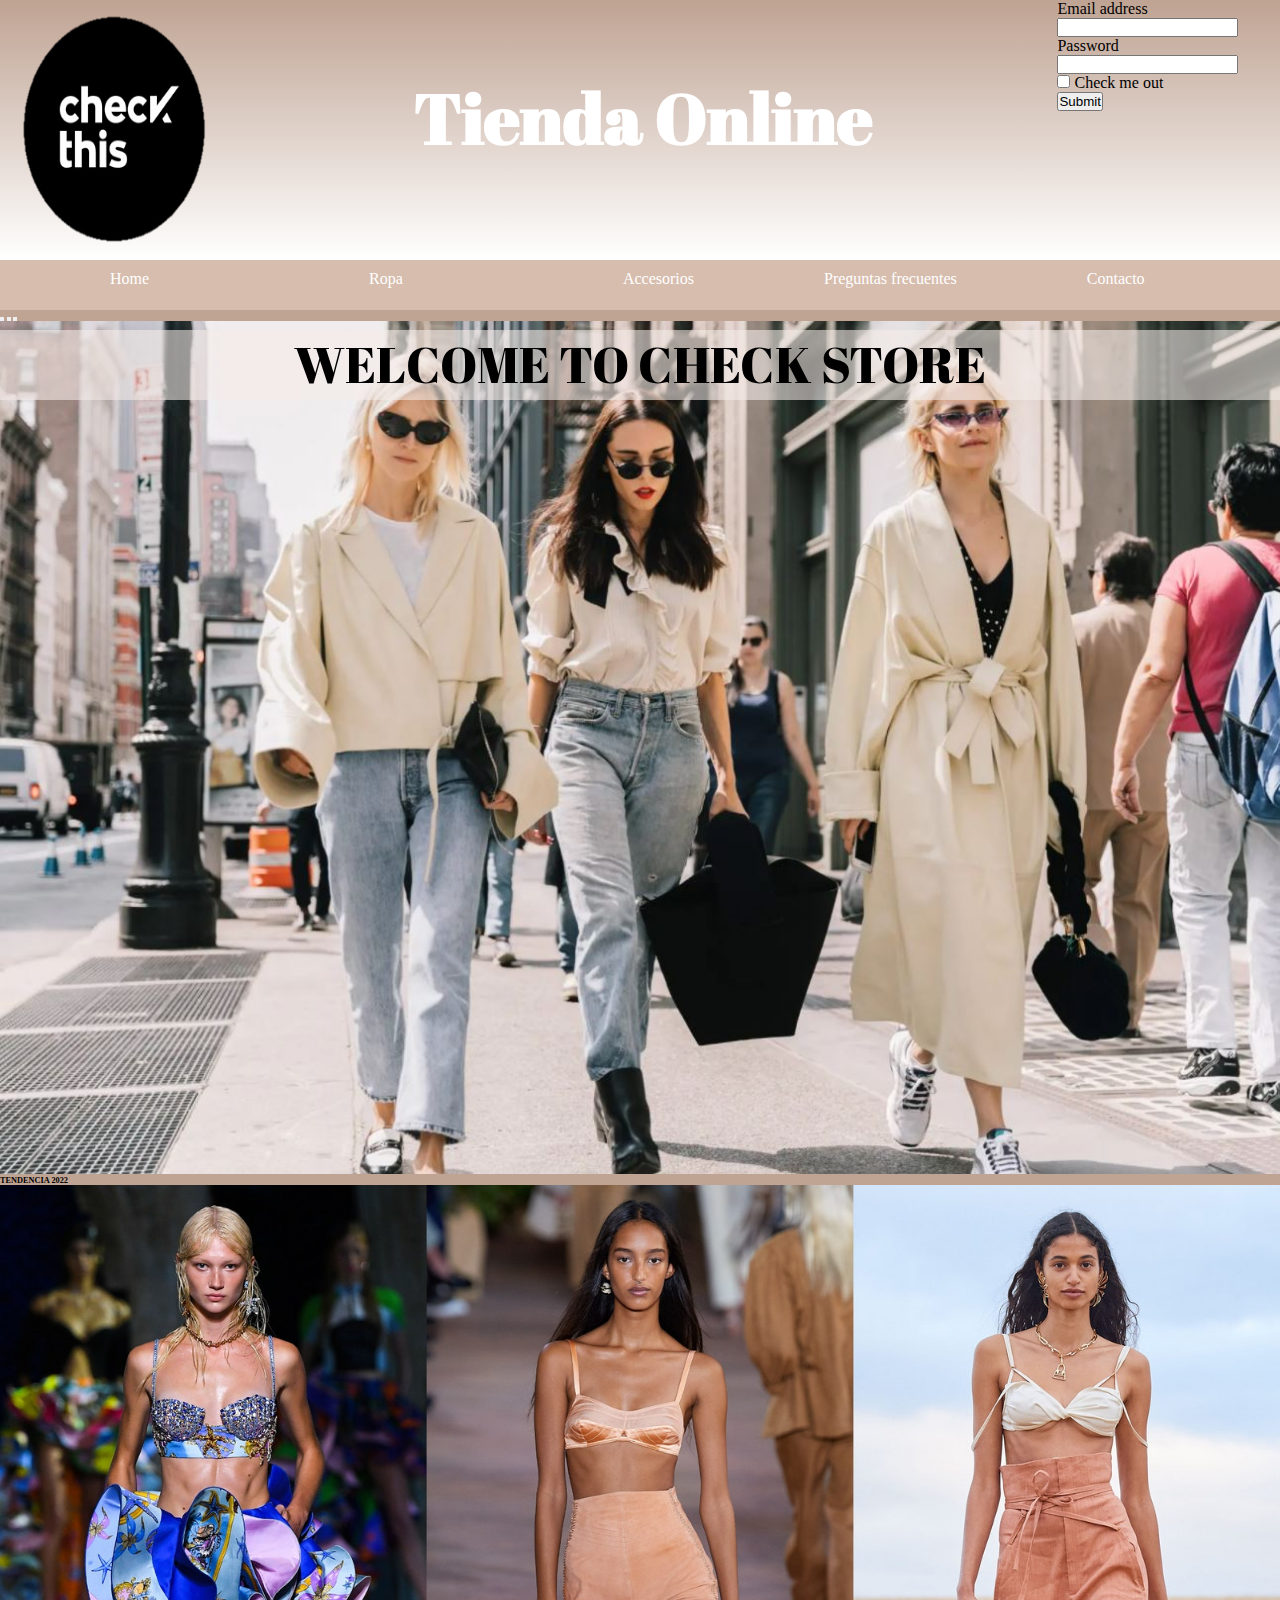
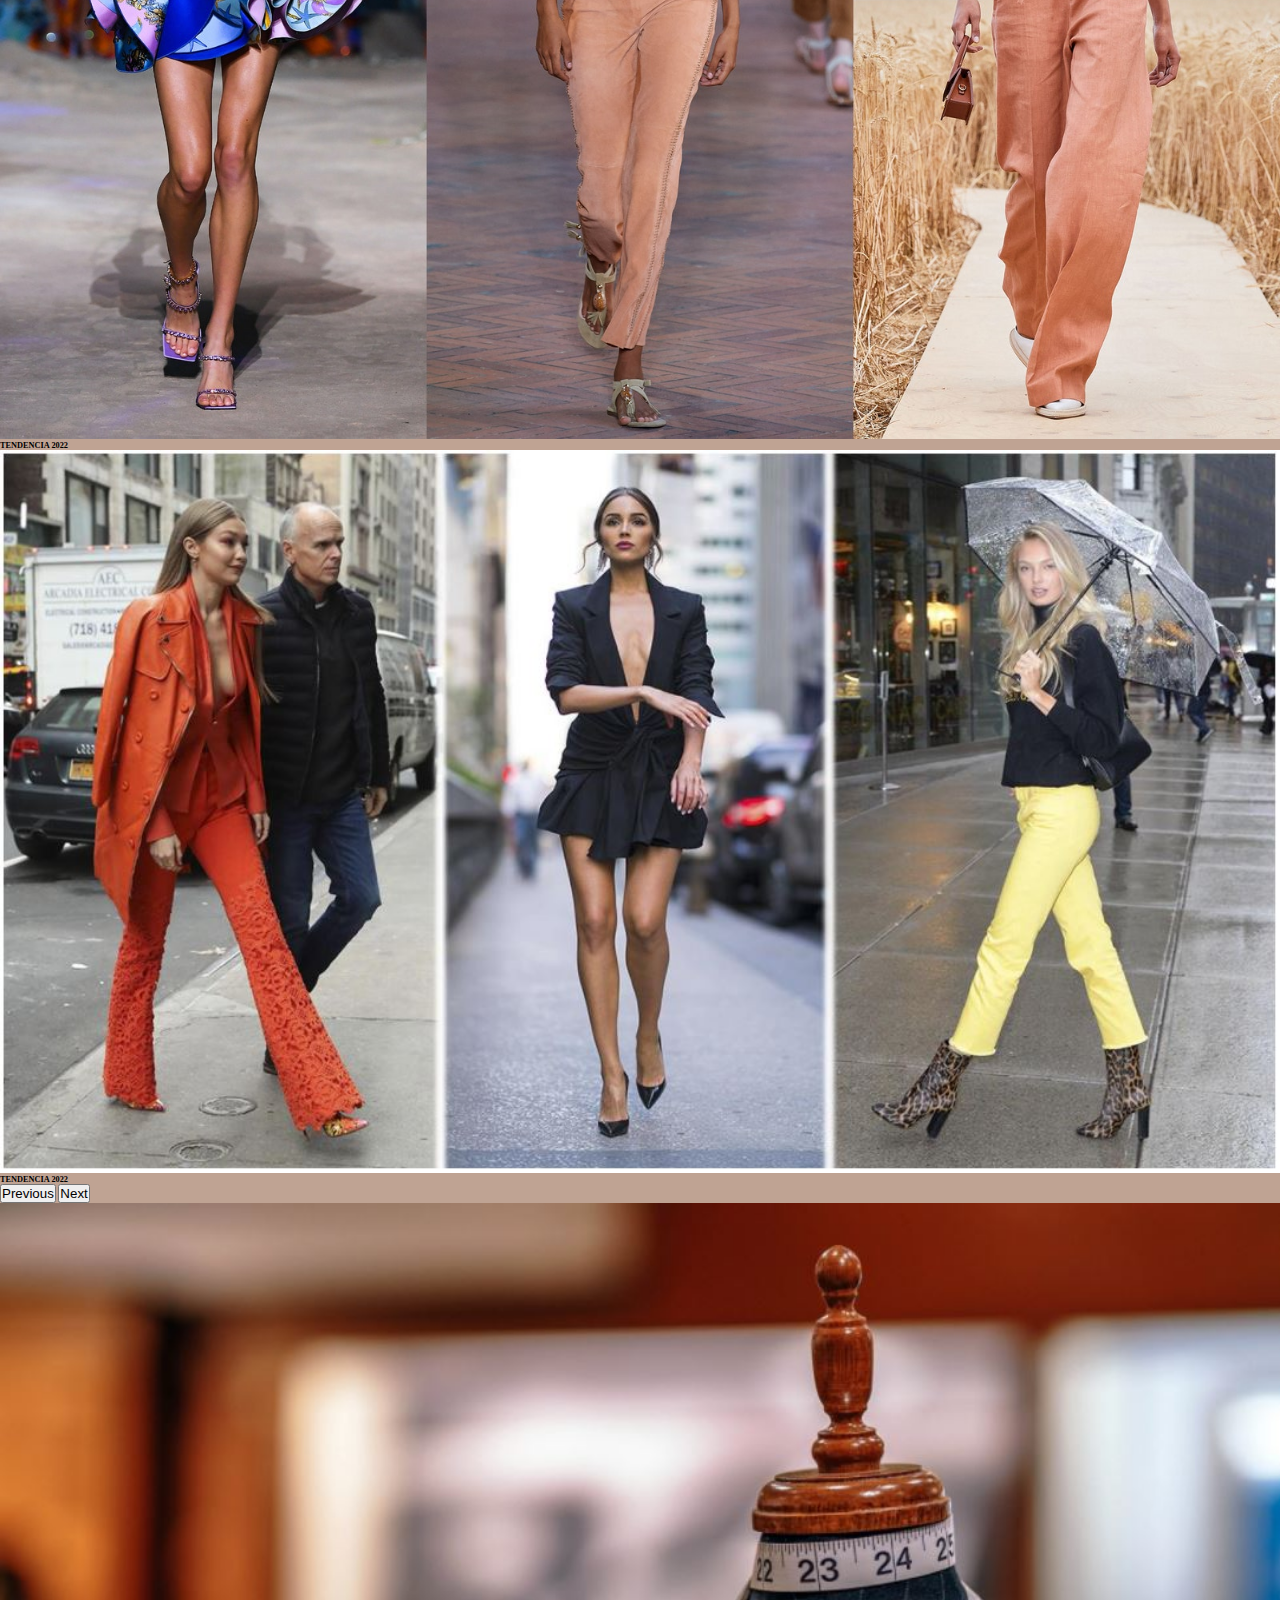
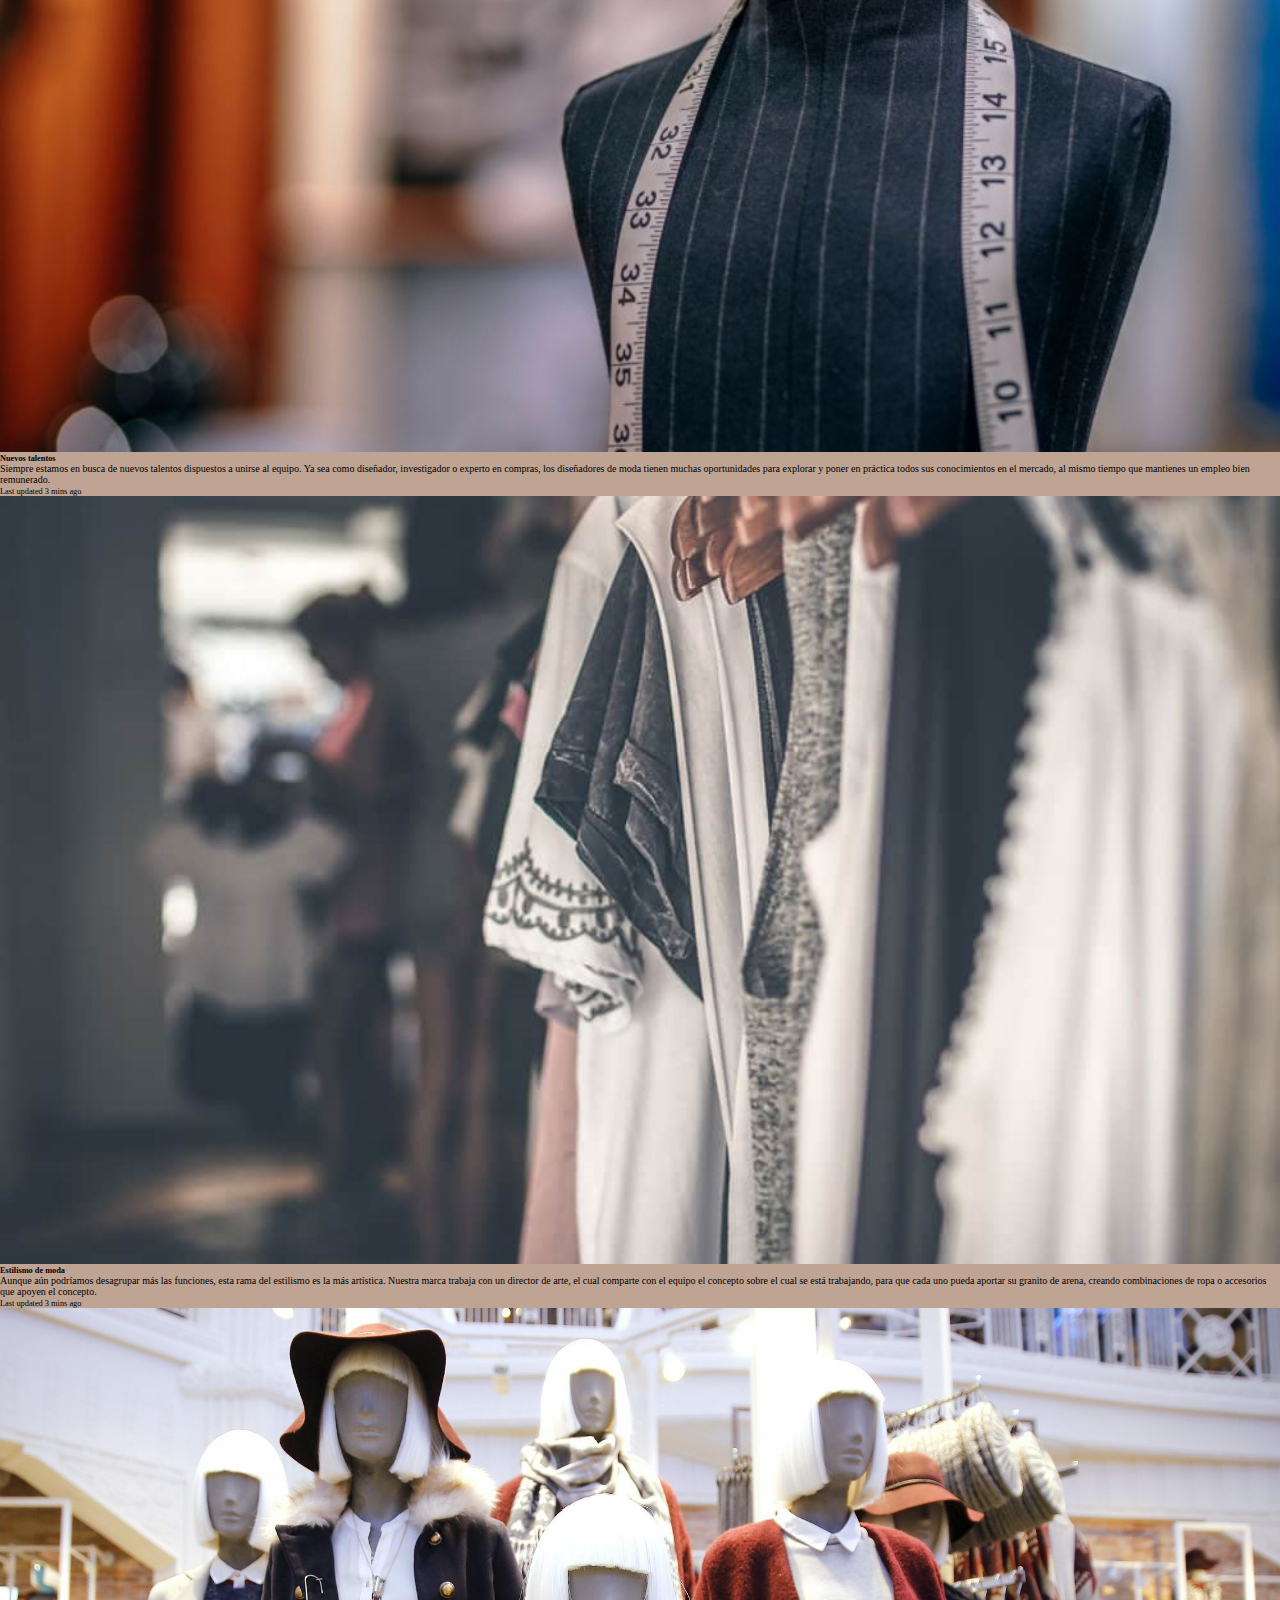
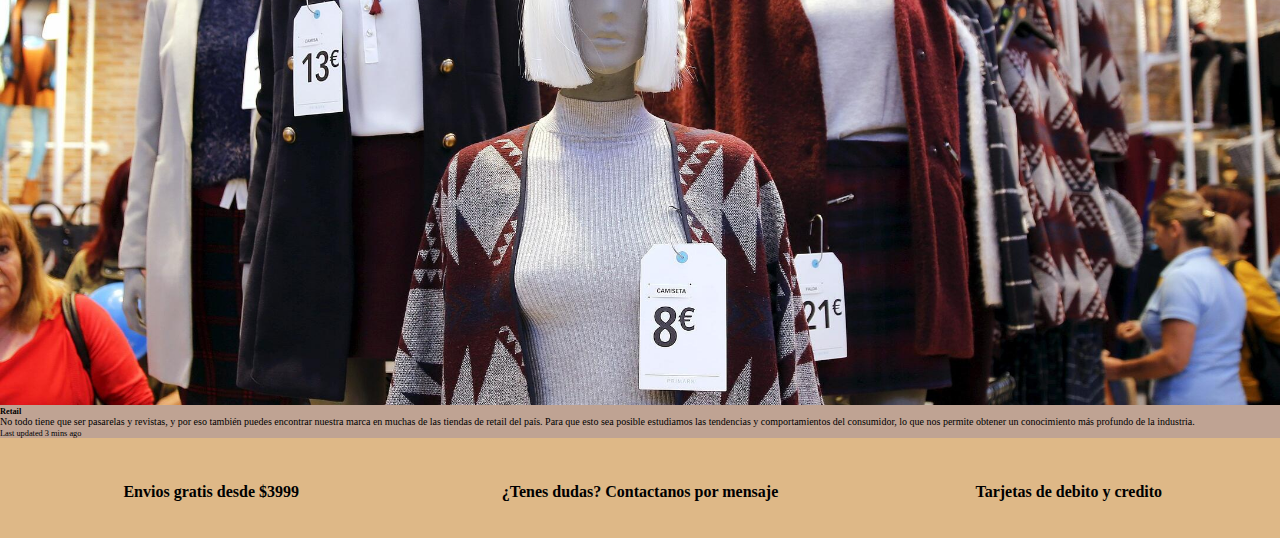
<file: index.html>
<!doctype html>
<body>
    <head>
        <meta name="viewport" content="width=device-width, inictial-scale=1.0">
        <link href="https://cdn.jsdelivr.net/npm/bootstrap@5.1.3/dist/css/bootstrap.min.css" rel="stylesheet" integrity="sha384-1BmE4kWBq78iYhFldvKuhfTAU6auU8tT94WrHftjDbrCEXSU1oBoqyl2QvZ6jIW3" crossorigin="anonymous">
        <script src="https://cdn.jsdelivr.net/npm/bootstrap@5.1.3/dist/js/bootstrap.bundle.min.js" integrity="sha384-ka7Sk0Gln4gmtz2MlQnikT1wXgYsOg+OMhuP+IlRH9sENBO0LRn5q+8nbTov4+1p" crossorigin="anonymous"></script>
        <link rel="stylesheet" href="ccs/estilo.css" />  <!-- link a css -->
        <link rel="preconnect" href="https://fonts.googleapis.com">
        <link rel="preconnect" href="https://fonts.gstatic.com" crossorigin>
        <link href="https://fonts.googleapis.com/css2?family=Abril+Fatface&display=swap" rel="stylesheet">
        <link rel="icon" type="image/png" href="img/favicom.png">
    </head> 

    <header>
        <div id="padre"><title>CHECK Tienda online de moda</title>
            <a href="index.html"><img src="img/IMAGEN TIENDACHECK.png"></a>  <!-- Logo -->
            <h1 class="centrar"> Tienda Online</h1>
        
            <!-- Formulario de ingreso -->
                <form>
                    <div class=" user mb-1">
                      <label for="exampleInputEmail1" class="form-label">Email address</label>
                      <input type="email" class="form-control" id="exampleInputEmail1" aria-describedby="emailHelp">
                    </div>
                    <div class="mb-1">
                      <label for="exampleInputPassword1" class="form-label">Password</label>
                      <input type="password" class="form-control" id="exampleInputPassword1">
                    </div>
                    <div class="mb-1 form-check">
                      <input type="checkbox" class="form-check-input" id="exampleCheck1">
                      <label class="form-check-label" for="exampleCheck1">Check me out</label>
                    </div>
                    <button type="submit" class="btn btn-primary">Submit</button>
                </form>
        </div>


            <!-- fila de nav -->       
        <div class="nav">
            <nav>
                <ul>
                    <li><a href="index.html"> Home </a></li>
                    <li><a href="html/Ropa.html">Ropa </a> </li>
                    <li><a href="html/Accesorios.html" >Accesorios </a> </li>
                    <li><a href="html/preguntas.html" id="preg"> Preguntas frecuentes </a> </li>                        
                    <li><a href="html/Contacto.html"> Contacto </a> </li>
                </ul>
            </nav>
        </div>
    </header>


    <!-- inicio de main --> 
    <main>
        <div id="main">
            <div class="fotos"> 
                <div id="carouselExampleDark" class="carousel carousel-dark slide" data-bs-ride="carousel">
                    <div class="carousel-indicators">
                    <button type="button" data-bs-target="#carouselExampleDark" data-bs-slide-to="0" class="active" aria-current="true" aria-label="Slide 1"></button>
                    <button type="button" data-bs-target="#carouselExampleDark" data-bs-slide-to="1" aria-label="Slide 2"></button>
                    <button type="button" data-bs-target="#carouselExampleDark" data-bs-slide-to="2" aria-label="Slide 3"></button>
                </div>
                <div class="carousel-inner">
                    <div class="carousel-item active" data-bs-interval="10000">
                        <img src="img/imagenPRIMAVERA.jpg" class="d-block w-100" alt="...">
                        <div class="carousel-caption d-none d-md-block">
                        <h5>TENDENCIA 2022</h5>
                        </div>
                    </div>
                    <div class="carousel-item" data-bs-interval="2000">
                        <img src="img/imagenPRIMAVERAtres.jpg" class="d-block w-100" alt="...">
                        <div class="carousel-caption d-none d-md-block">
                        <h5>TENDENCIA 2022</h5>
                        </div>
                    </div>
                    <div class="carousel-item">
                        <img src="img/imagenPRIVAMERADOS.jpg" class="d-block w-100" alt="...">
                        <div class="carousel-caption d-none d-md-block">
                        <h5>TENDENCIA 2022</h5>
                        </div>
                    </div>
                </div>
                    <button class="carousel-control-prev" type="button" data-bs-target="#carouselExampleDark" data-bs-slide="prev">
                        <span class="carousel-control-prev-icon" aria-hidden="true"></span>
                        <span class="visually-hidden">Previous</span>
                    </button>
                    <button class="carousel-control-next" type="button" data-bs-target="#carouselExampleDark" data-bs-slide="next">
                        <span class="carousel-control-next-icon" aria-hidden="true"></span>
                        <span class="visually-hidden">Next</span>
                    </button>
            </div>
        </div>
        <div class="tituloPreguntas">WELCOME TO CHECK STORE</div>

            <div class="card-group">
                <div class="card">
                  <img src="img/card2.JPG" class="card-img-top" alt="...">
                  <div class="card-body">
                    <h5 class="card-title">Nuevos talentos</h5>
                    <p class="card-text">Siempre estamos en busca de nuevos talentos dispuestos a unirse al equipo. Ya sea como diseñador, investigador o experto en compras, los diseñadores de moda tienen muchas oportunidades para explorar y poner en práctica todos sus conocimientos en el mercado, al mismo tiempo que mantienes un empleo bien remunerado.</p>
                    <p class="card-text"><small class="text-muted">Last updated 3 mins ago</small></p>
                  </div>
                </div>
                <div class="card">
                  <img src="img/card3.jpg" class="card-img-top" alt="...">
                  <div class="card-body">
                    <h5 class="card-title">Estilismo de moda</h5>
                    <p class="card-text"> Aunque aún podríamos desagrupar más las funciones, esta rama del estilismo es la más artística. Nuestra marca trabaja con un director de arte, el cual comparte con el equipo el concepto sobre el cual se está trabajando, para que cada uno pueda aportar su granito de arena, creando combinaciones de ropa o accesorios que apoyen el concepto.</p>
                    <p class="card-text"><small class="text-muted">Last updated 3 mins ago</small></p>
                  </div>
                </div>
                <div class="card">
                  <img src="img/card1.jpg" class="card-img-top" alt="...">
                  <div class="card-body">
                    <h5 class="card-title">Retail</h5>
                    <p class="card-text">No todo tiene que ser pasarelas y revistas, y por eso también puedes encontrar nuestra marca en muchas de las tiendas de retail del país. Para que esto sea posible estudiamos las tendencias y comportamientos del consumidor, lo que nos permite obtener un conocimiento más profundo de la industria.</p>
                    <p class="card-text"><small class="text-muted">Last updated 3 mins ago</small></p>
                  </div>
                </div>
              </div>


            
        </div>
    </main>

    <!-- inicio de footer -->
    <footer>
        <div id=footer>
            <div class="hijofooter"><strong> Envios gratis desde $3999 </strong></div>
            <div class="hijofooter"><strong> ¿Tenes dudas? Contactanos por mensaje </strong></div>
            <div class="hijofooter"><strong> Tarjetas de debito y credito </strong></div>
        </div>
    </footer>


</body>
</file>
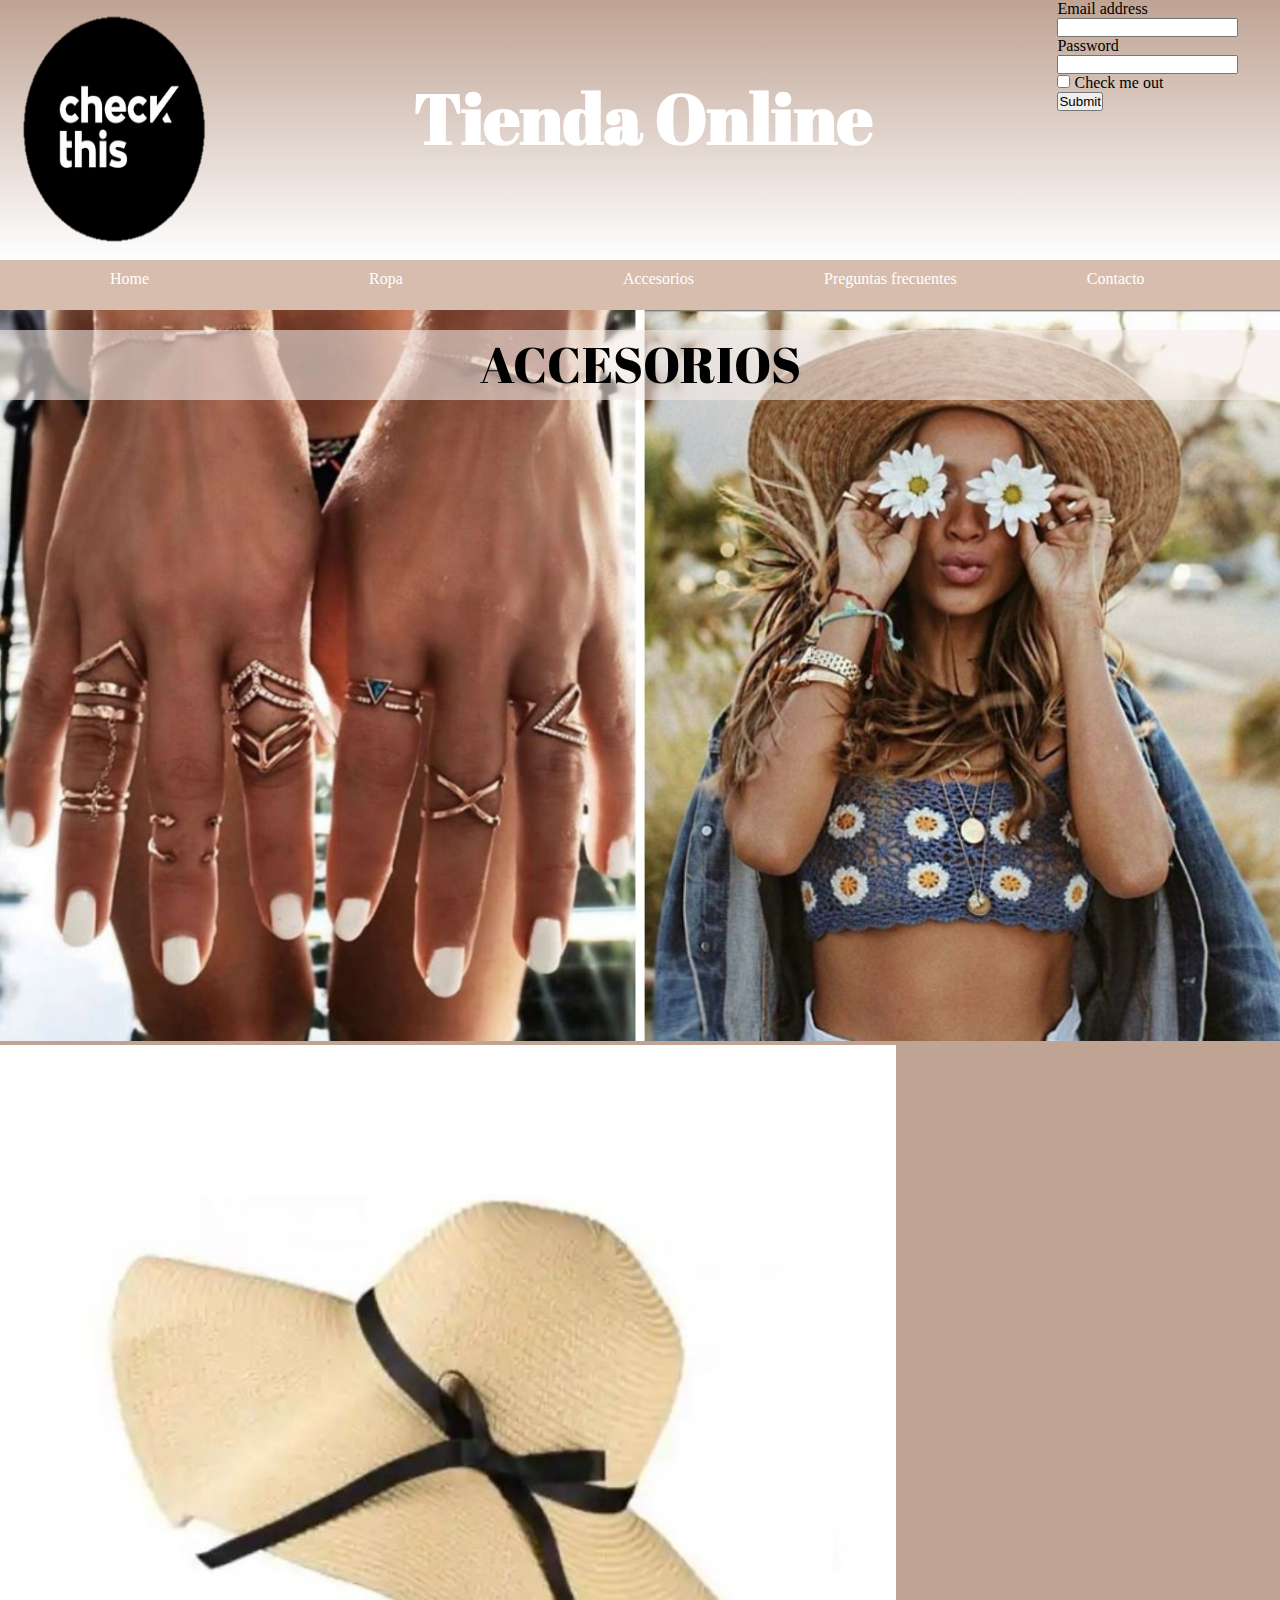
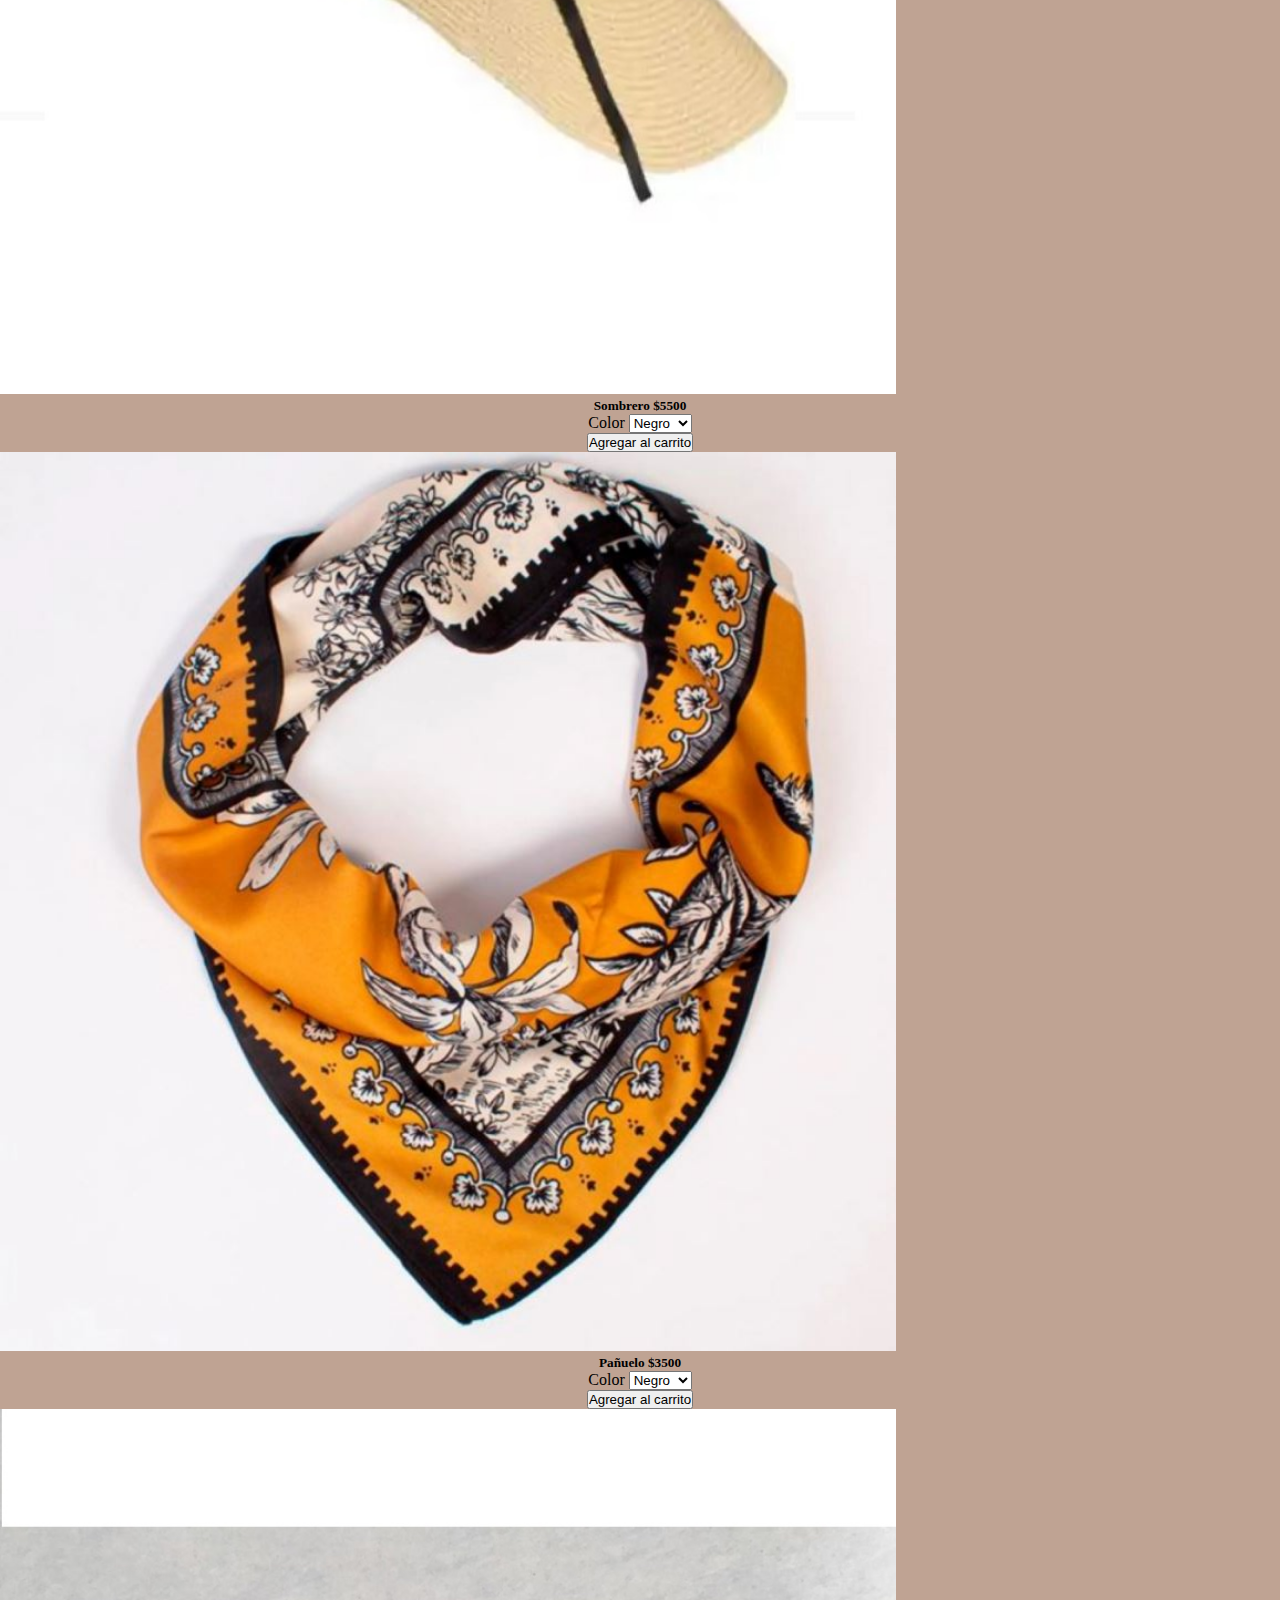
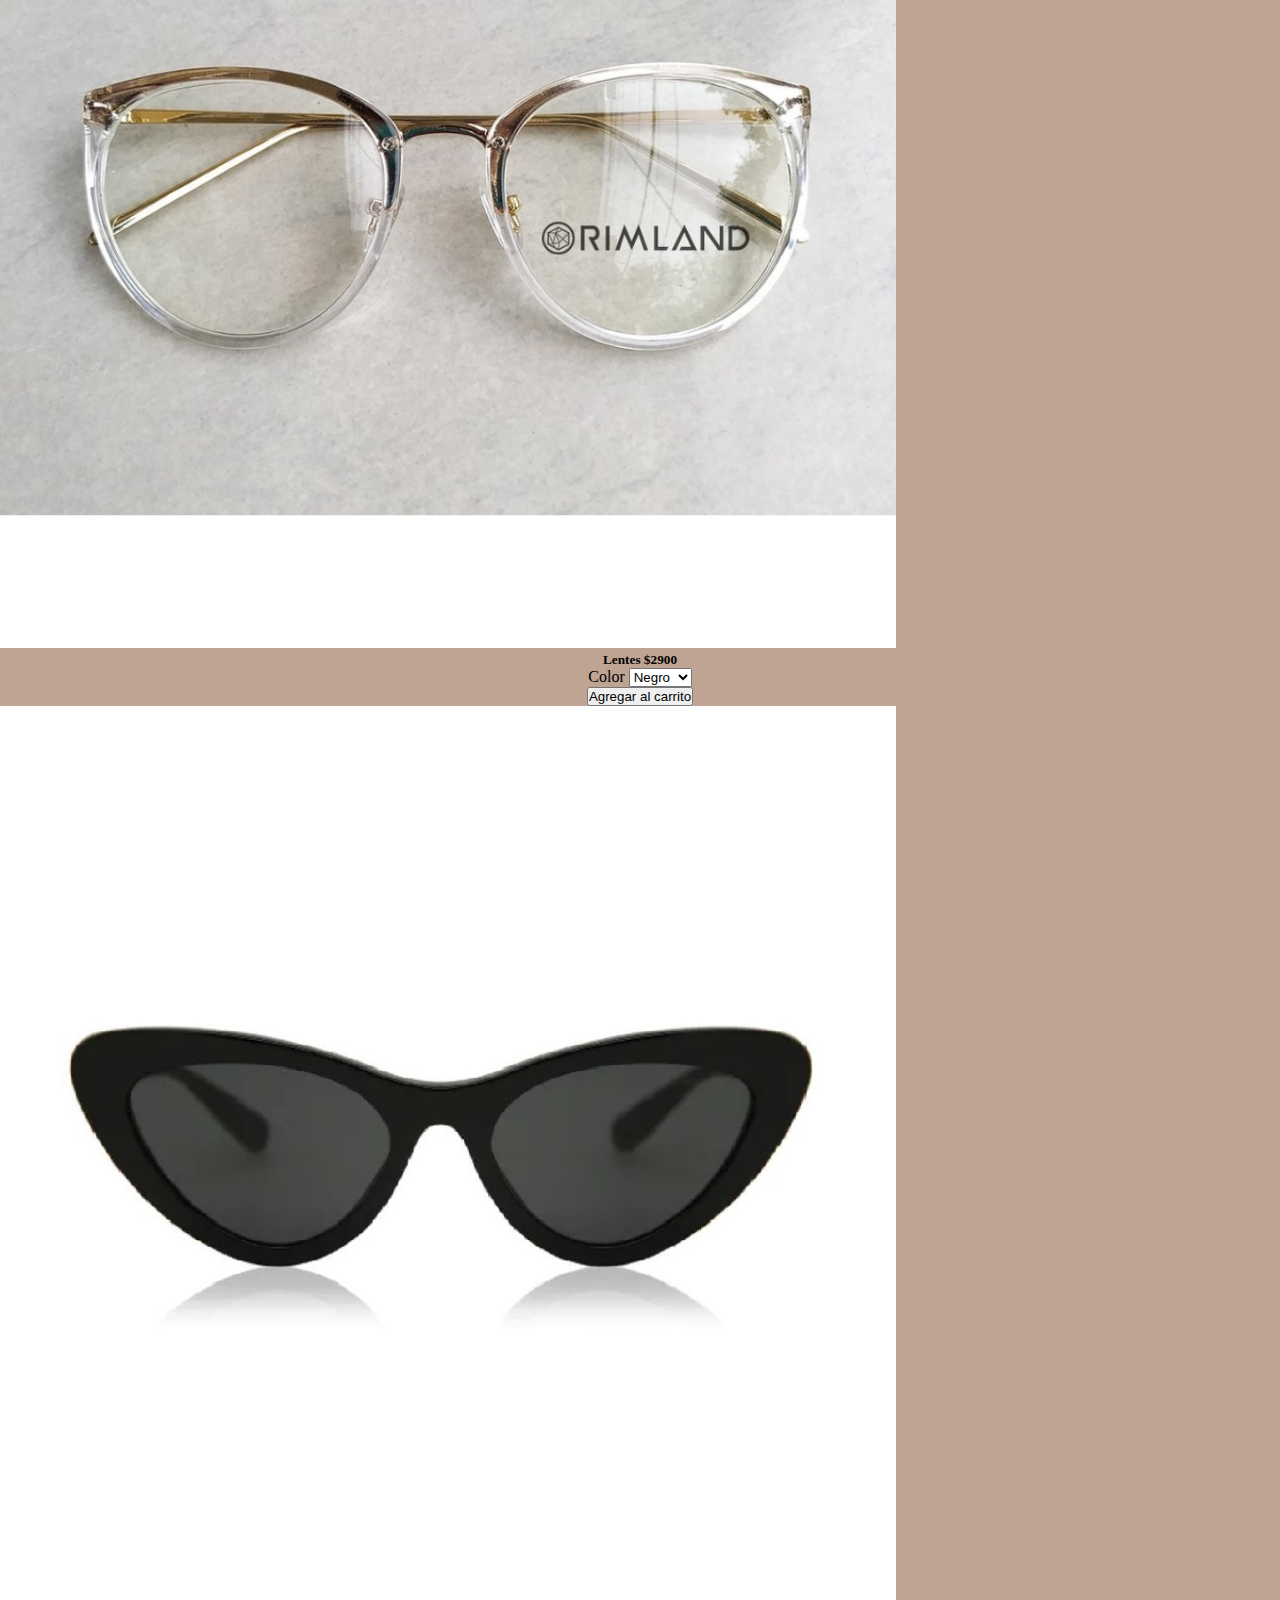
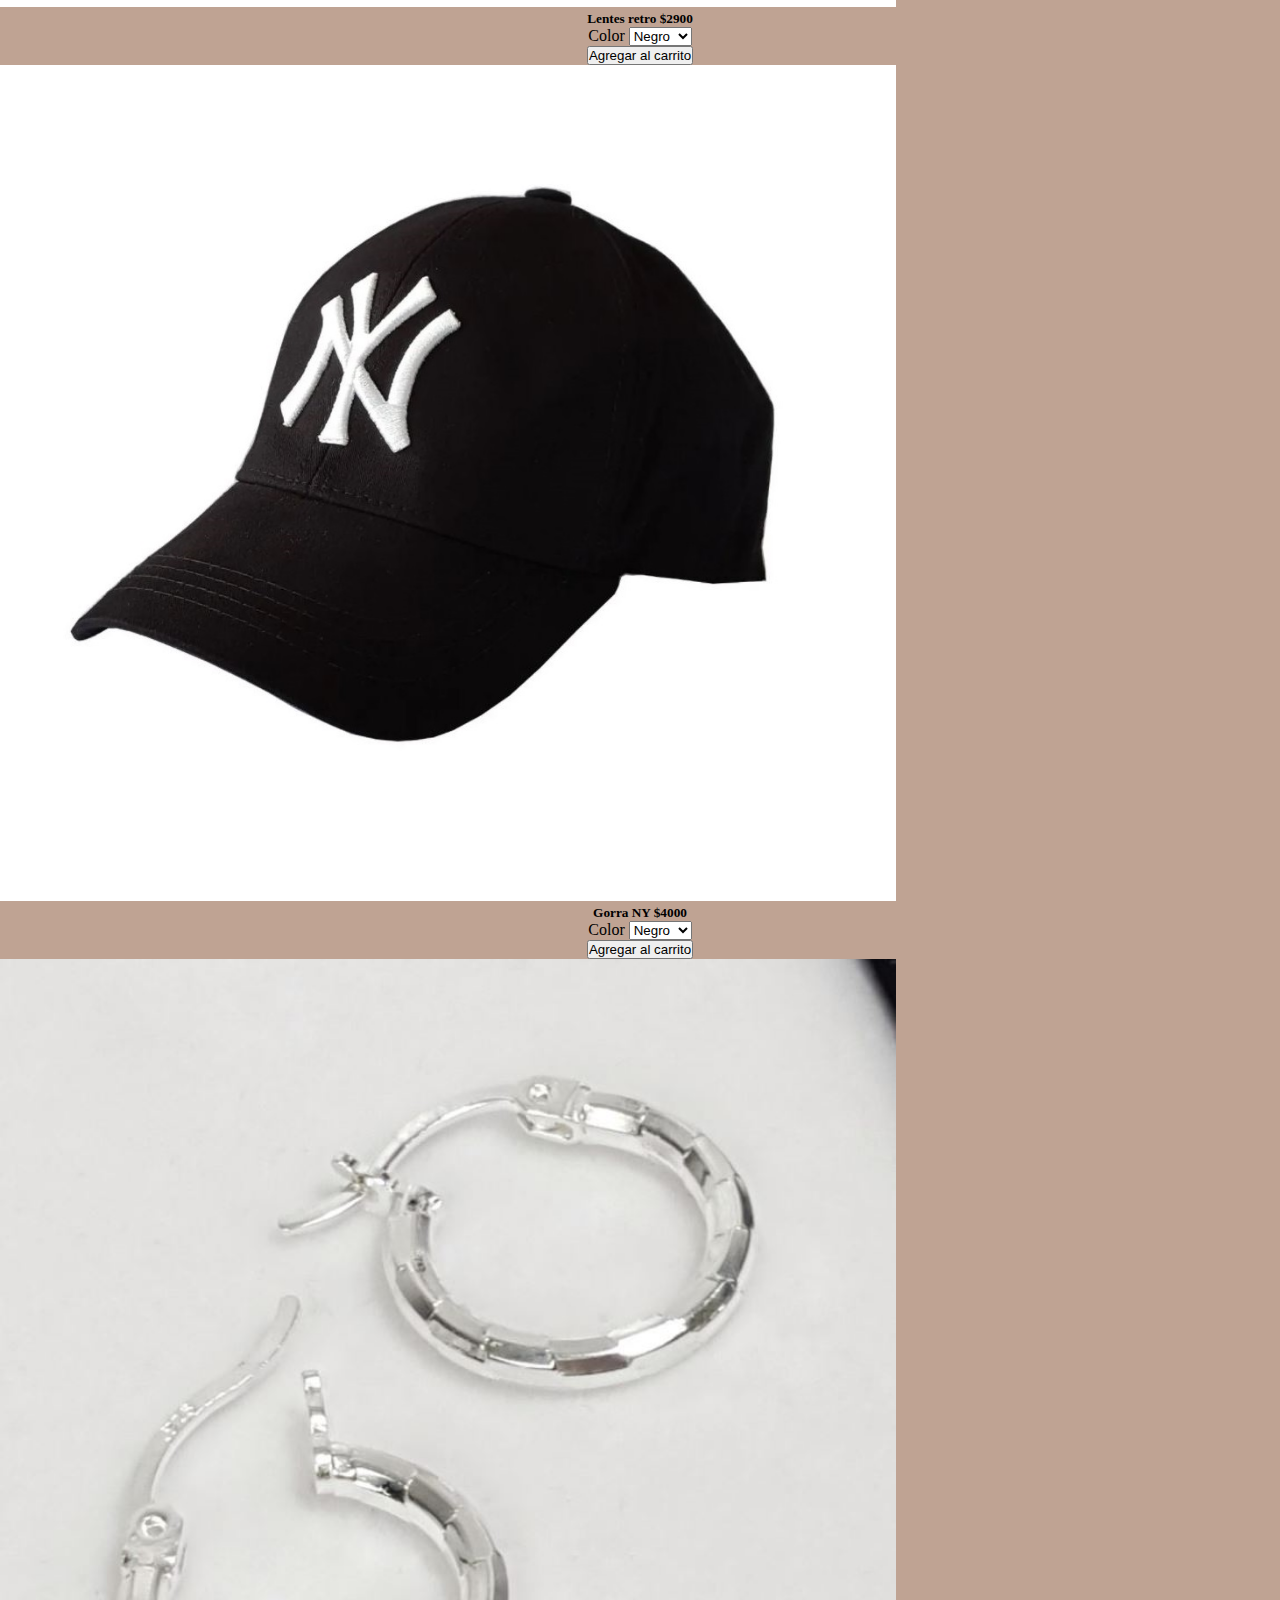
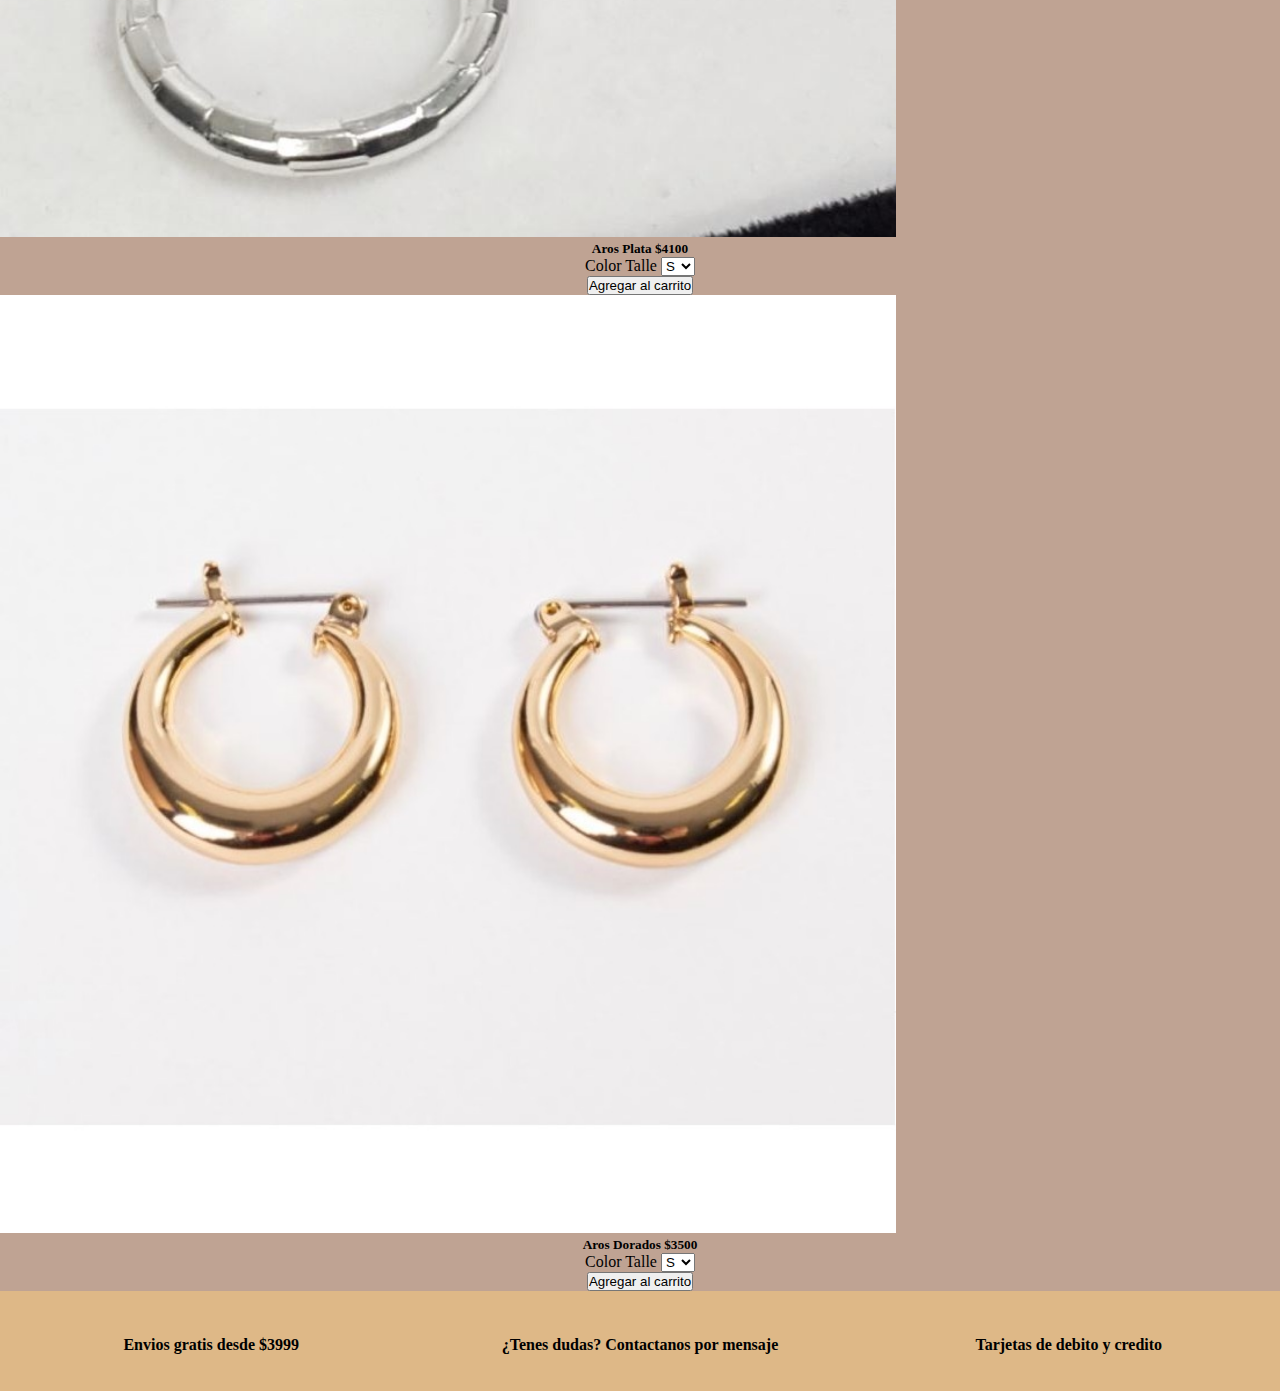
<file: html/Accesorios.html>
<!doctype html>
<body>

    <head>
        <meta name="viewport" content="width=device-width, inictial-scale=1.0">
        <link href="https://cdn.jsdelivr.net/npm/bootstrap@5.1.3/dist/css/bootstrap.min.css" rel="stylesheet" integrity="sha384-1BmE4kWBq78iYhFldvKuhfTAU6auU8tT94WrHftjDbrCEXSU1oBoqyl2QvZ6jIW3" crossorigin="anonymous">
        <script src="https://cdn.jsdelivr.net/npm/bootstrap@5.1.3/dist/js/bootstrap.bundle.min.js" integrity="sha384-ka7Sk0Gln4gmtz2MlQnikT1wXgYsOg+OMhuP+IlRH9sENBO0LRn5q+8nbTov4+1p" crossorigin="anonymous"></script>
        <link rel="stylesheet" href="../ccs/estilo.css" />  <!-- link a css -->
        <link rel="preconnect" href="https://fonts.googleapis.com">
        <link rel="preconnect" href="https://fonts.gstatic.com" crossorigin>
        <link href="https://fonts.googleapis.com/css2?family=Abril+Fatface&display=swap" rel="stylesheet">
        <link rel="icon" type="image/png" href="img/favicom.png">
    </head> 


    <header>
        <div id="padre"><title>CHECK Tienda online de moda</title>
            <a href="../index.html"><img src="../img/IMAGEN TIENDACHECK.png"></a>  <!-- Logo -->
            <h1 class="centrar"> Tienda Online</h1>
        

            <!-- Formulario de ingreso -->
            <form>
                <div class=" user mb-1">
                  <label for="exampleInputEmail1" class="form-label">Email address</label>
                  <input type="email" class="form-control" id="exampleInputEmail1" aria-describedby="emailHelp">
                </div>
                <div class="mb-1">
                  <label for="exampleInputPassword1" class="form-label">Password</label>
                  <input type="password" class="form-control" id="exampleInputPassword1">
                </div>
                <div class="mb-1 form-check">
                  <input type="checkbox" class="form-check-input" id="exampleCheck1">
                  <label class="form-check-label" for="exampleCheck1">Check me out</label>
                </div>
                <button type="submit" class="btn btn-primary">Submit</button>
            </form>
        </div>

            <!-- fila de nav -->       
        <div class="nav">
            <nav>
                <ul>
                    <li><a href="../index.html"> Home </a> </li>
                    <li><a href="Ropa.html">Ropa </a> </li>
                    <li><a href="Accesorios.html" >Accesorios </a> </li>
                    <li><a href="preguntas.html" id="preg"> Preguntas frecuentes </a> </li>                        
                    <li><a href="Contacto.html"> Contacto </a> </li>
                </ul>
            </nav>
        </div>
    </header>


    <!-- inicio de main --> 

    <main id="mainRopaUno">
        <div class="inicioRopa">
            <div class="tituloPreguntas"> ACCESORIOS</div>
            <div><IMG SRC="../img/IMAGENACCESORIOS.jpg" alt="Tendencia 2022"></div>
        </div>
        <div class="row row-cols-1 row-cols-md-3 g-4">
            <div class="col">
              <div class="card h-100">
                <img src="../img/sombrero.JPG" class="card-img-top imagenRopa" alt="...">
                <div class="card-body textocard">
                  <h5 class="card-title">Sombrero $5500</h5>
                  <p class="card-text"><span>Color</span>
                    <select name="" id="">
                        <option value="">Negro</option>
                        <option value="">Blanco</option>
                        <option value="">Beige</option>
                        <option value="">Rosa</option>
                    </select>
                    <h5><button type="button" class="btn btn-secondary">Agregar al carrito</button></h5>
                </p>
                </div>
              </div>
            </div>
            <div class="col">
              <div class="card h-100">
                <img src="../img/pañuelo.JPG" class="card-img-top imagenRopa" alt="...">
                <div class="card-body textocard">
                  <h5 class="card-title">Pañuelo $3500</h5>
                  <p class="card-text"><span>Color</span>
                    <select name="" id="">
                        <option value="">Negro</option>
                        <option value="">Blanco</option>
                        <option value="">Beige</option>
                        <option value="">Rosa</option>
                    </select>
                    <h5><button type="button" class="btn btn-secondary">Agregar al carrito</button></h5>
                </p>
                </div>
              </div>
            </div>
            <div class="col">
              <div class="card h-100">
                <img src="../img/lentesblue.JPG" class="card-img-top imagenRopa" alt="...">
                <div class="card-body textocard">
                  <h5 class="card-title">Lentes $2900</h5>
                  <p class="card-text"><span>Color</span>
                    <select name="" id="">
                        <option value="">Negro</option>
                        <option value="">Blanco</option>
                    </select>
                    <h5><button type="button" class="btn btn-secondary">Agregar al carrito</button></h5>
                </p>
                </div>
              </div>
            </div>
        </div>
        
        <div class="row row-cols-1 row-cols-md-3 g-4">
            <div class="col">
              <div class="card h-100">
                <img src="../img/lentesretro.JPG" class="card-img-top imagenRopa" alt="...">
                <div class="card-body textocard">
                  <h5 class="card-title">Lentes retro $2900</h5>
                  <p class="card-text"><span>Color</span>
                    <select name="" id="">
                        <option value="">Negro</option>
                        <option value="">Blanco</option>
                    </select>
                    <h5><button type="button" class="btn btn-secondary">Agregar al carrito</button></h5>
                    </div>
              </div>
            </div>
            
            <div class="col">
              <div class="card h-100">
                <img src="../img/gorraNY.JPG" class="card-img-top imagenRopa" alt="...">
                <div class="card-body textocard">
                  <h5 class="card-title">Gorra NY $4000</h5>
                  <p class="card-text"><span>Color</span>
                    <select name="" id="">
                        <option value="">Negro</option>
                        <option value="">Blanco</option>
                        <option value="">Beige</option>
                        <option value="">Rosa</option>
                    </select>
                    <h5><button type="button" class="btn btn-secondary">Agregar al carrito</button></h5>
                </p>
                </div>
              </div>
            </div>
            <div class="col">
              <div class="card h-100">
                <img src="../img/arosplata.JPG" class="card-img-top imagenRopa" alt="...">
                <div class="card-body textocard">
                  <h5 class="card-title">Aros Plata $4100</h5>
                  <p class="card-text"><span>Color</span>
                    <span>Talle</span>
                    <select name="" id="">
                        <option value="">S</option>
                        <option value="">M</option>
                        <option value="">L</option>
                    </select>
                    <h5><button type="button" class="btn btn-secondary">Agregar al carrito</button></h5>
                </div>
              </div>
            </div>
            <div class="col">
              <div class="card h-100">
                <img src="../img/arosdorados.JPG" class="card-img-top imagenRopa" alt="...">
                <div class="card-body textocard">
                  <h5 class="card-title">Aros Dorados $3500</h5>
                  <p class="card-text"><span>Color</span>
                    <span>Talle</span>
                    <select name="" id="">
                        <option value="">S</option>
                        <option value="">M</option>
                        <option value="">L</option>
                    </select>
                    <h5><button type="button" class="btn btn-secondary">Agregar al carrito</button></h5>
                </div>
              </div>
            </div>
    </main>

    <!-- inicio de footer -->
    <footer>
        <div id=footer>
            <div class="hijofooter"><strong> Envios gratis desde $3999 </strong></div>
            <div class="hijofooter"><strong> ¿Tenes dudas? Contactanos por mensaje </strong></div>
            <div class="hijofooter"><strong> Tarjetas de debito y credito </strong></div>
    </footer>


</body>
</file>
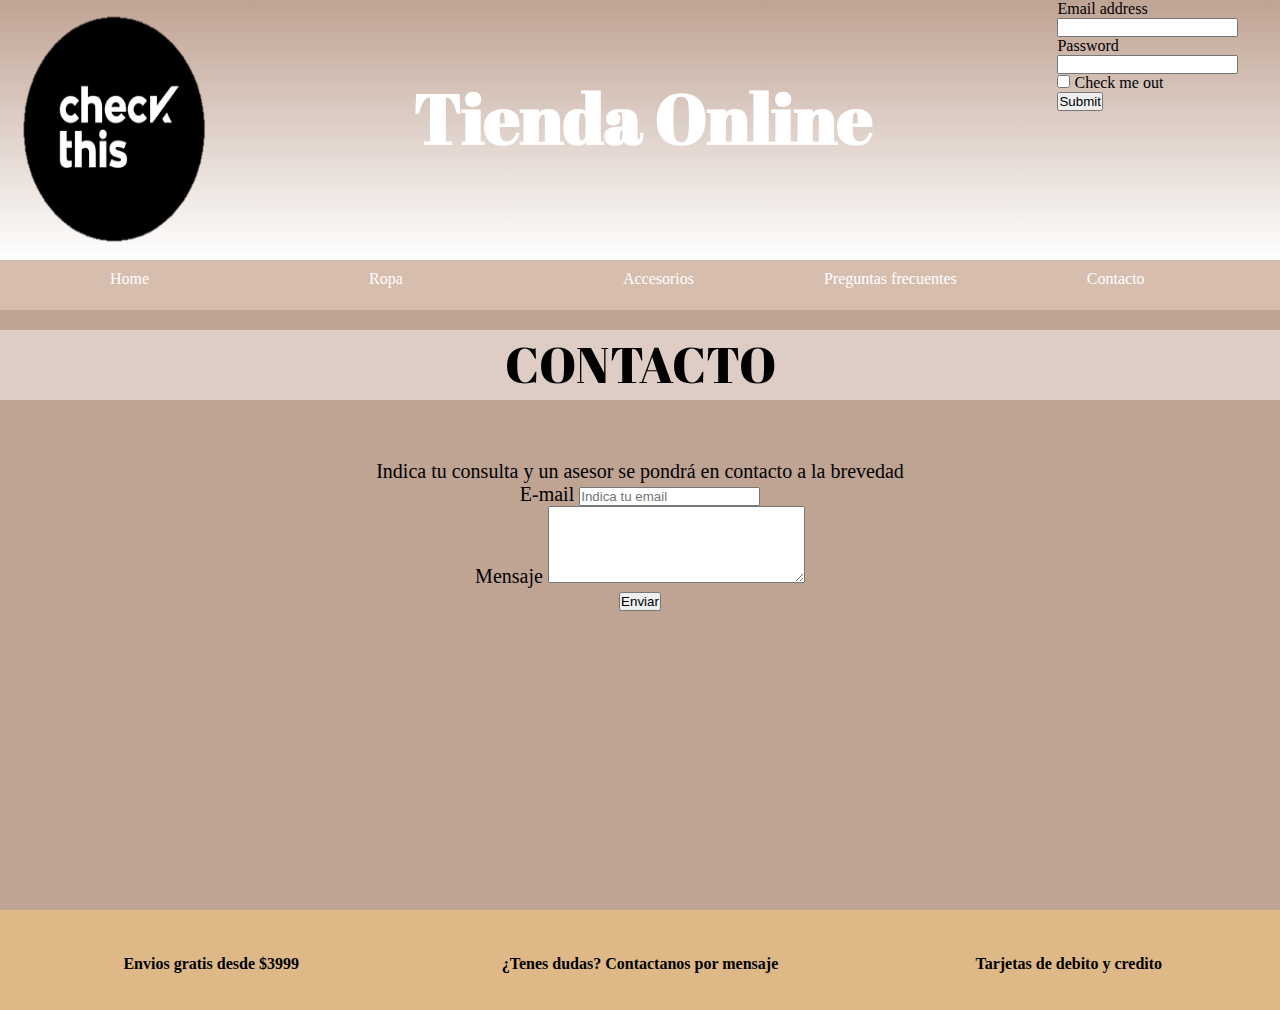
<file: html/Contacto.html>
<!doctype html>
<body>
    <head>
        <meta name="viewport" content="width=device-width, inictial-scale=1.0">
        <link href="https://cdn.jsdelivr.net/npm/bootstrap@5.1.3/dist/css/bootstrap.min.css" rel="stylesheet" integrity="sha384-1BmE4kWBq78iYhFldvKuhfTAU6auU8tT94WrHftjDbrCEXSU1oBoqyl2QvZ6jIW3" crossorigin="anonymous">
        <script src="https://cdn.jsdelivr.net/npm/bootstrap@5.1.3/dist/js/bootstrap.bundle.min.js" integrity="sha384-ka7Sk0Gln4gmtz2MlQnikT1wXgYsOg+OMhuP+IlRH9sENBO0LRn5q+8nbTov4+1p" crossorigin="anonymous"></script>
        <link rel="stylesheet" href="../ccs/estilo.css" />  <!-- link a css -->
        <link rel="preconnect" href="https://fonts.googleapis.com">
        <link rel="preconnect" href="https://fonts.gstatic.com" crossorigin>
        <link href="https://fonts.googleapis.com/css2?family=Abril+Fatface&display=swap" rel="stylesheet">
        <link rel="icon" type="image/png" href="img/favicom.png">
    </head> 

    <header>
        <div id="padre"><title>CHECK Tienda online de moda</title>
            <a href="../index.html"><img src="../img/IMAGEN TIENDACHECK.png"></a>  <!-- Logo -->
            <h1 class="centrar"> Tienda Online</h1>
        

            <!-- Formulario de ingreso -->
            <form>
                <div class=" user mb-1">
                  <label for="exampleInputEmail1" class="form-label">Email address</label>
                  <input type="email" class="form-control" id="exampleInputEmail1" aria-describedby="emailHelp">
                </div>
                <div class="mb-1">
                  <label for="exampleInputPassword1" class="form-label">Password</label>
                  <input type="password" class="form-control" id="exampleInputPassword1">
                </div>
                <div class="mb-1 form-check">
                  <input type="checkbox" class="form-check-input" id="exampleCheck1">
                  <label class="form-check-label" for="exampleCheck1">Check me out</label>
                </div>
                <button type="submit" class="btn btn-primary">Submit</button>
            </form>
        </div>

            <!-- fila de nav -->       
        <div class="nav">
            <nav>
                <ul>
                    <li><a href="../index.html"> Home </a> </li>
                    <li><a href="Ropa.html">Ropa </a> </li>
                    <li><a href="Accesorios.html" >Accesorios </a> </li>
                    <li><a href="preguntas.html" id="preg"> Preguntas frecuentes </a> </li>                        
                    <li><a href="Contacto.html"> Contacto </a> </li>
                </ul>
            </nav>
        </div>
    </header>


    <!-- inicio de main -->
    <main id="mainContacto">
        <form>
            <div class="tituloPreguntas"> CONTACTO </div>
            <div class="infoContacto">
                <LEGEND> Indica tu consulta y un asesor se pondrá en contacto a la brevedad</LEGEND>
                <div>
                    <label for="email"> E-mail </label>
                    <input type="text" placeholder= "Indica tu email" id="email">
                </div>
                <div>
                    <label for="mensaje"> Mensaje </label>
                    <textarea cols="30" rows="5"></textarea></div>
                <button type="button" class="btn btn-success">Enviar</button>
            </div>
        </form>
    </main>

    <!-- inicio de footer -->
    <footer>
        <div id=footer>
            <div class="hijofooter"><strong> Envios gratis desde $3999 </strong></div>
            <div class="hijofooter"><strong> ¿Tenes dudas? Contactanos por mensaje </strong></div>
            <div class="hijofooter"><strong> Tarjetas de debito y credito </strong></div>
    </footer>


</body>
</file>
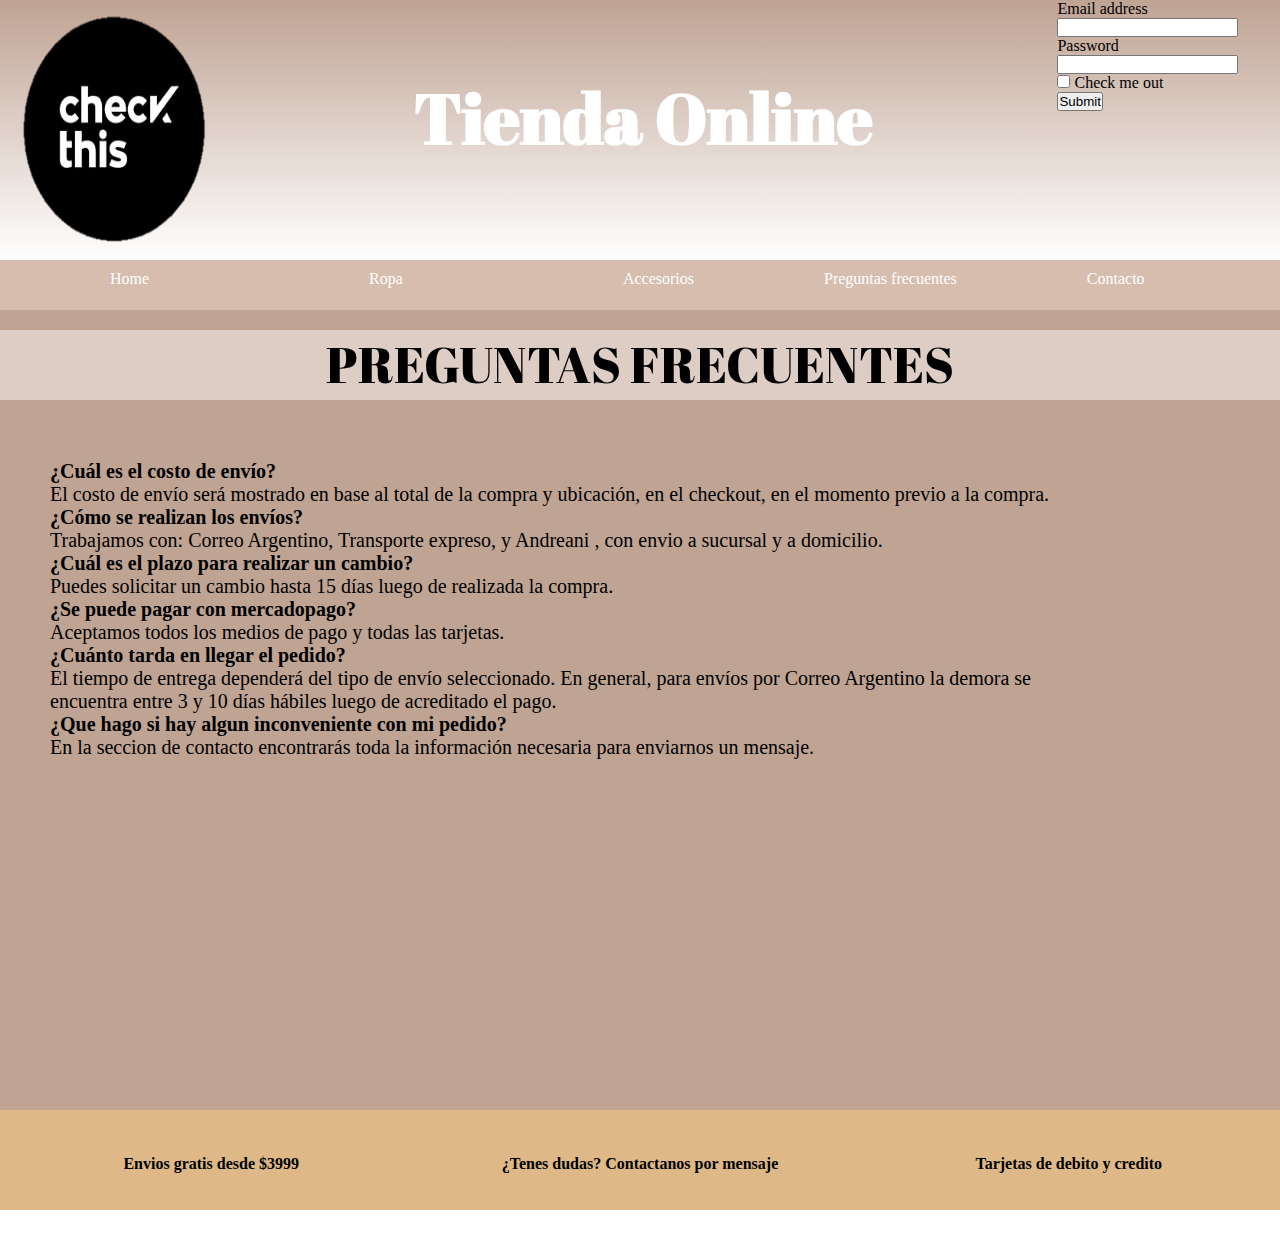
<file: html/preguntas.html>
<!doctype html>
<body>

    <head>
        <meta name="viewport" content="width=device-width, inictial-scale=1.0">
        <link href="https://cdn.jsdelivr.net/npm/bootstrap@5.1.3/dist/css/bootstrap.min.css" rel="stylesheet" integrity="sha384-1BmE4kWBq78iYhFldvKuhfTAU6auU8tT94WrHftjDbrCEXSU1oBoqyl2QvZ6jIW3" crossorigin="anonymous">
        <script src="https://cdn.jsdelivr.net/npm/bootstrap@5.1.3/dist/js/bootstrap.bundle.min.js" integrity="sha384-ka7Sk0Gln4gmtz2MlQnikT1wXgYsOg+OMhuP+IlRH9sENBO0LRn5q+8nbTov4+1p" crossorigin="anonymous"></script>
        <link rel="stylesheet" href="../ccs/estilo.css" />  <!-- link a css -->
        <link rel="preconnect" href="https://fonts.googleapis.com">
        <link rel="preconnect" href="https://fonts.gstatic.com" crossorigin>
        <link href="https://fonts.googleapis.com/css2?family=Abril+Fatface&display=swap" rel="stylesheet">
        <link rel="icon" type="image/png" href="img/favicom.png">
    </head> 



    <header>
        <div id="padre"><title>CHECK Tienda online de moda</title>
            <a href="../index.html"><img src="../img/IMAGEN TIENDACHECK.png"></a>  <!-- Logo -->
            <h1 class="centrar"> Tienda Online</h1>
        

            <!-- Formulario de ingreso -->
            <form>
                <div class=" user mb-1">
                  <label for="exampleInputEmail1" class="form-label">Email address</label>
                  <input type="email" class="form-control" id="exampleInputEmail1" aria-describedby="emailHelp">
                </div>
                <div class="mb-1">
                  <label for="exampleInputPassword1" class="form-label">Password</label>
                  <input type="password" class="form-control" id="exampleInputPassword1">
                </div>
                <div class="mb-1 form-check">
                  <input type="checkbox" class="form-check-input" id="exampleCheck1">
                  <label class="form-check-label" for="exampleCheck1">Check me out</label>
                </div>
                <button type="submit" class="btn btn-primary">Submit</button>
            </form>
        </div>

            <!-- fila de nav -->       
        <div class="nav">
            <nav>
                <ul>
                    <li><a href="../index.html"> Home </a> </li>
                    <li><a href="Ropa.html">Ropa </a> </li>
                    <li><a href="Accesorios.html" >Accesorios </a> </li>
                    <li><a href="preguntas.html" id="preg"> Preguntas frecuentes </a> </li>                        
                    <li><a href="Contacto.html"> Contacto </a> </li>
                </ul>
            </nav>
        </div>
    </header>

    <!-- inicio de main -->
    <main id="mainPreguntas">
        <div class="tituloPreguntas">PREGUNTAS FRECUENTES</div>  
        <div class="preguntas">
            <strong>¿Cuál es el costo de envío?</strong> <P>El costo de envío será mostrado en base al total de la compra y ubicación, en el checkout, en el momento previo a la compra.</P>
            <strong>¿Cómo se realizan los envíos?</strong><P>Trabajamos con: Correo Argentino, Transporte expreso, y Andreani , con envio a sucursal y a domicilio.</P>
            <strong>¿Cuál es el plazo para realizar un cambio?</strong><p>Puedes solicitar un cambio hasta 15 días luego de realizada la compra.</p>
            <strong>¿Se puede pagar con mercadopago?</strong><p> Aceptamos todos los medios de pago y todas las tarjetas.</p>
            <strong>¿Cuánto tarda en llegar el pedido?</strong><p>El tiempo de entrega dependerá del tipo de envío seleccionado. En general, para envíos por Correo Argentino la demora se encuentra entre 3 y 10 días hábiles luego de acreditado el pago.</p>
            <strong>¿Que hago si hay algun inconveniente con mi pedido?</strong><p> En la seccion de contacto encontrarás toda la información necesaria para enviarnos un mensaje.</p>
        </div> 
    </main>

    <!-- inicio de footer -->
    <footer>
        <div id=footer>
            <div class="hijofooter"><strong> Envios gratis desde $3999 </strong></div>
            <div class="hijofooter"><strong> ¿Tenes dudas? Contactanos por mensaje </strong></div>
            <div class="hijofooter"><strong> Tarjetas de debito y credito </strong></div>
    </footer>


</body>
</file>
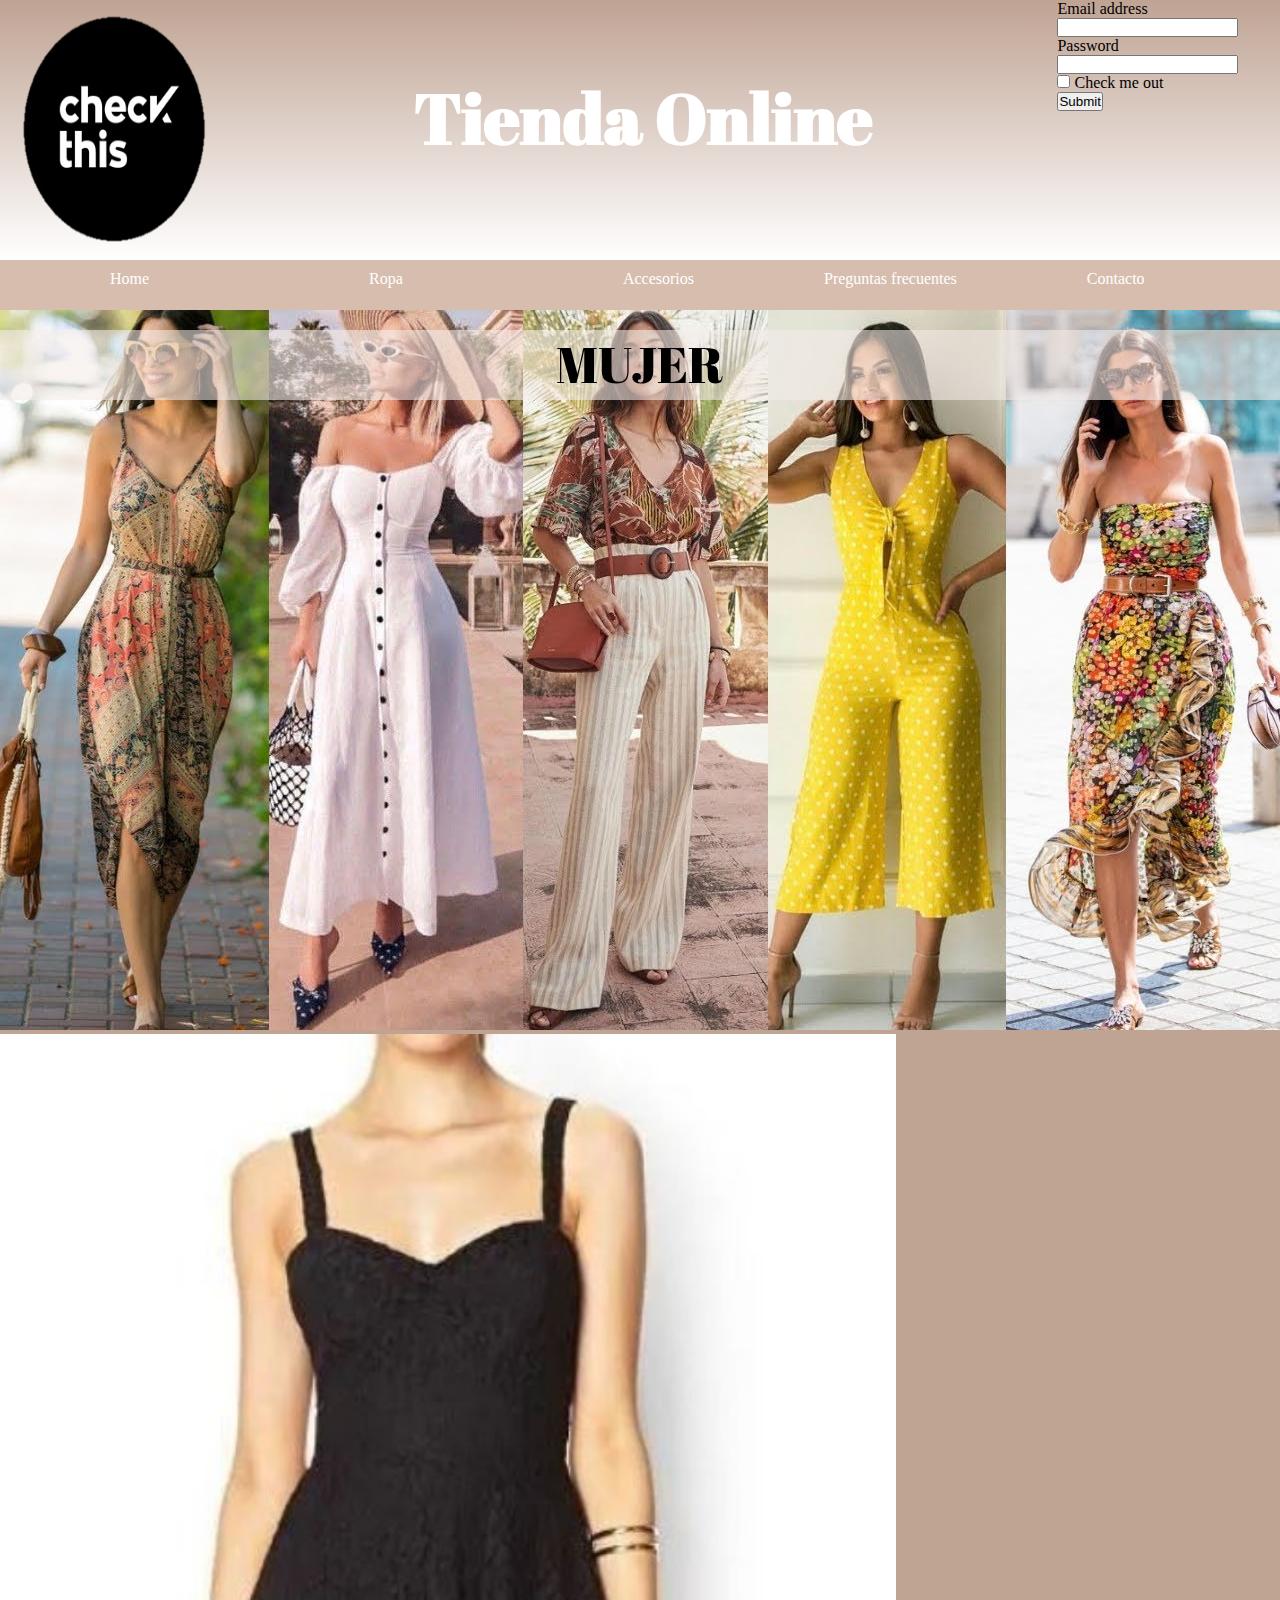
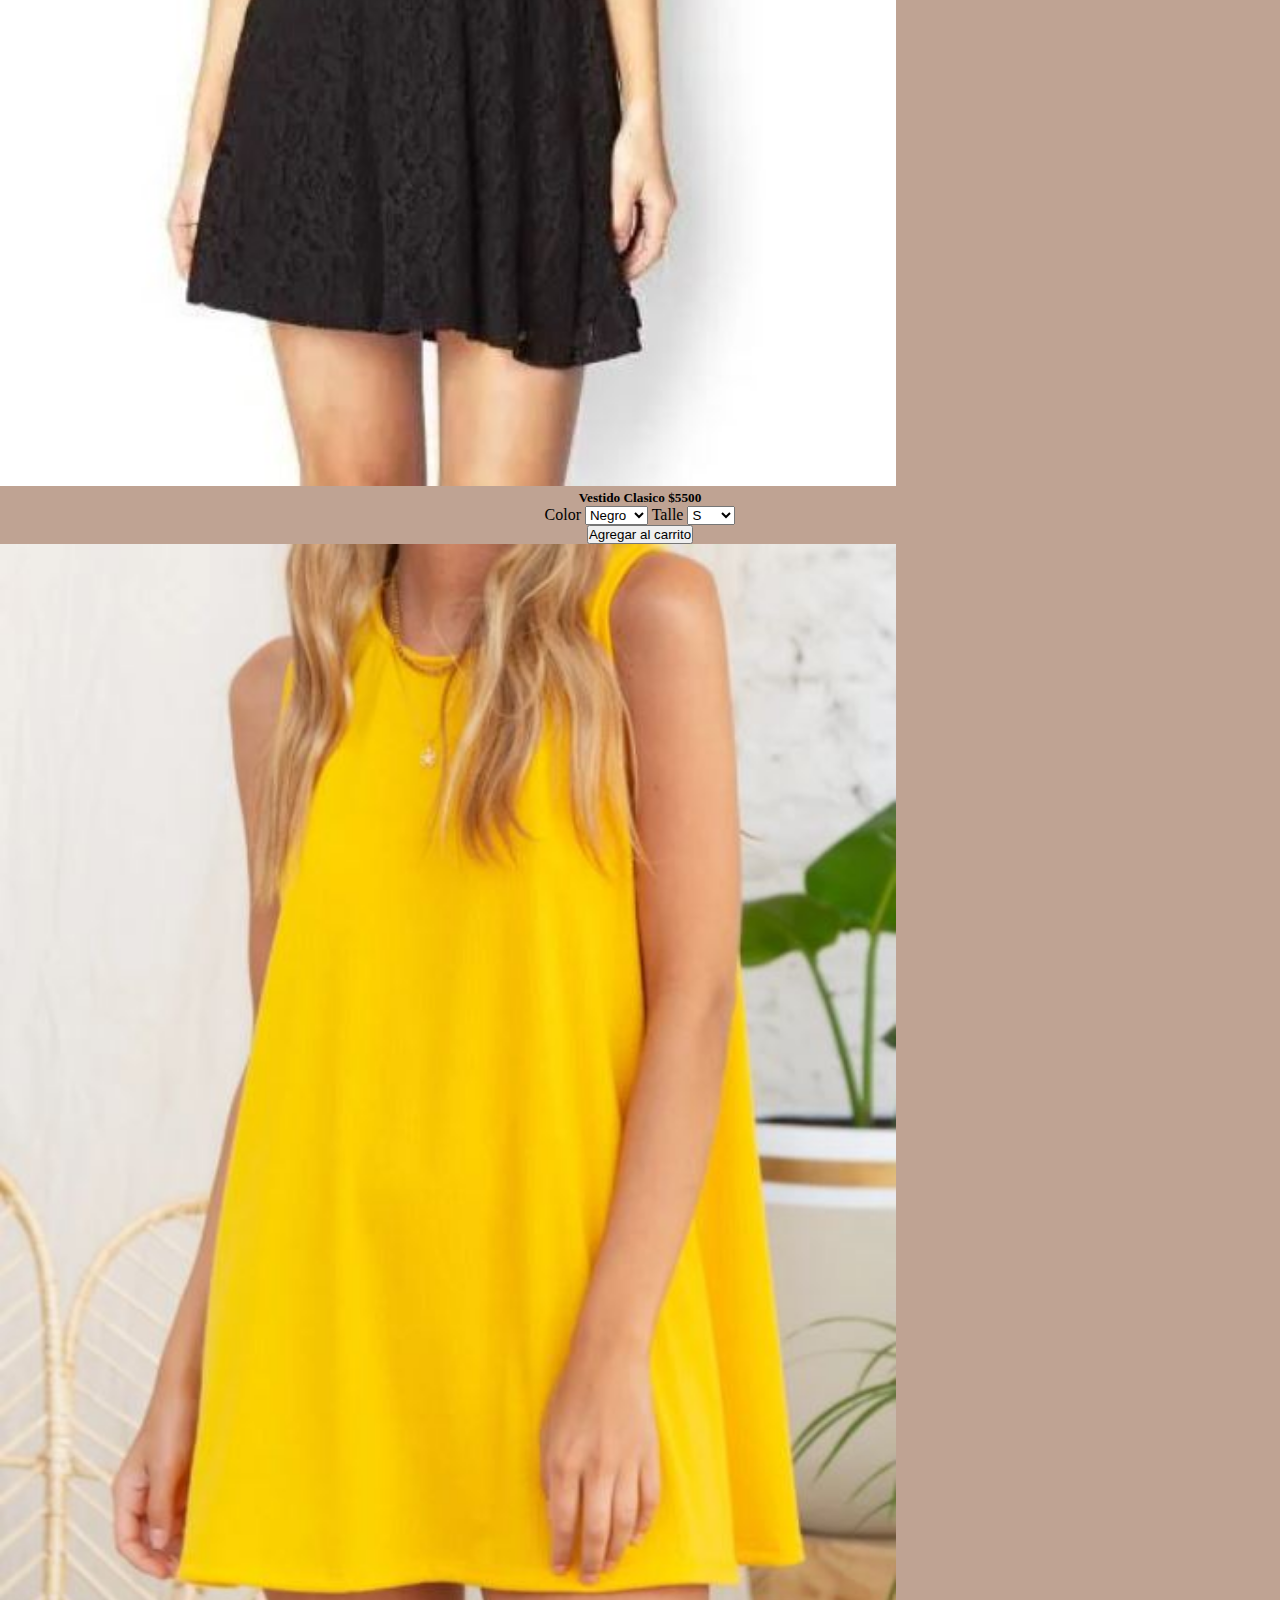
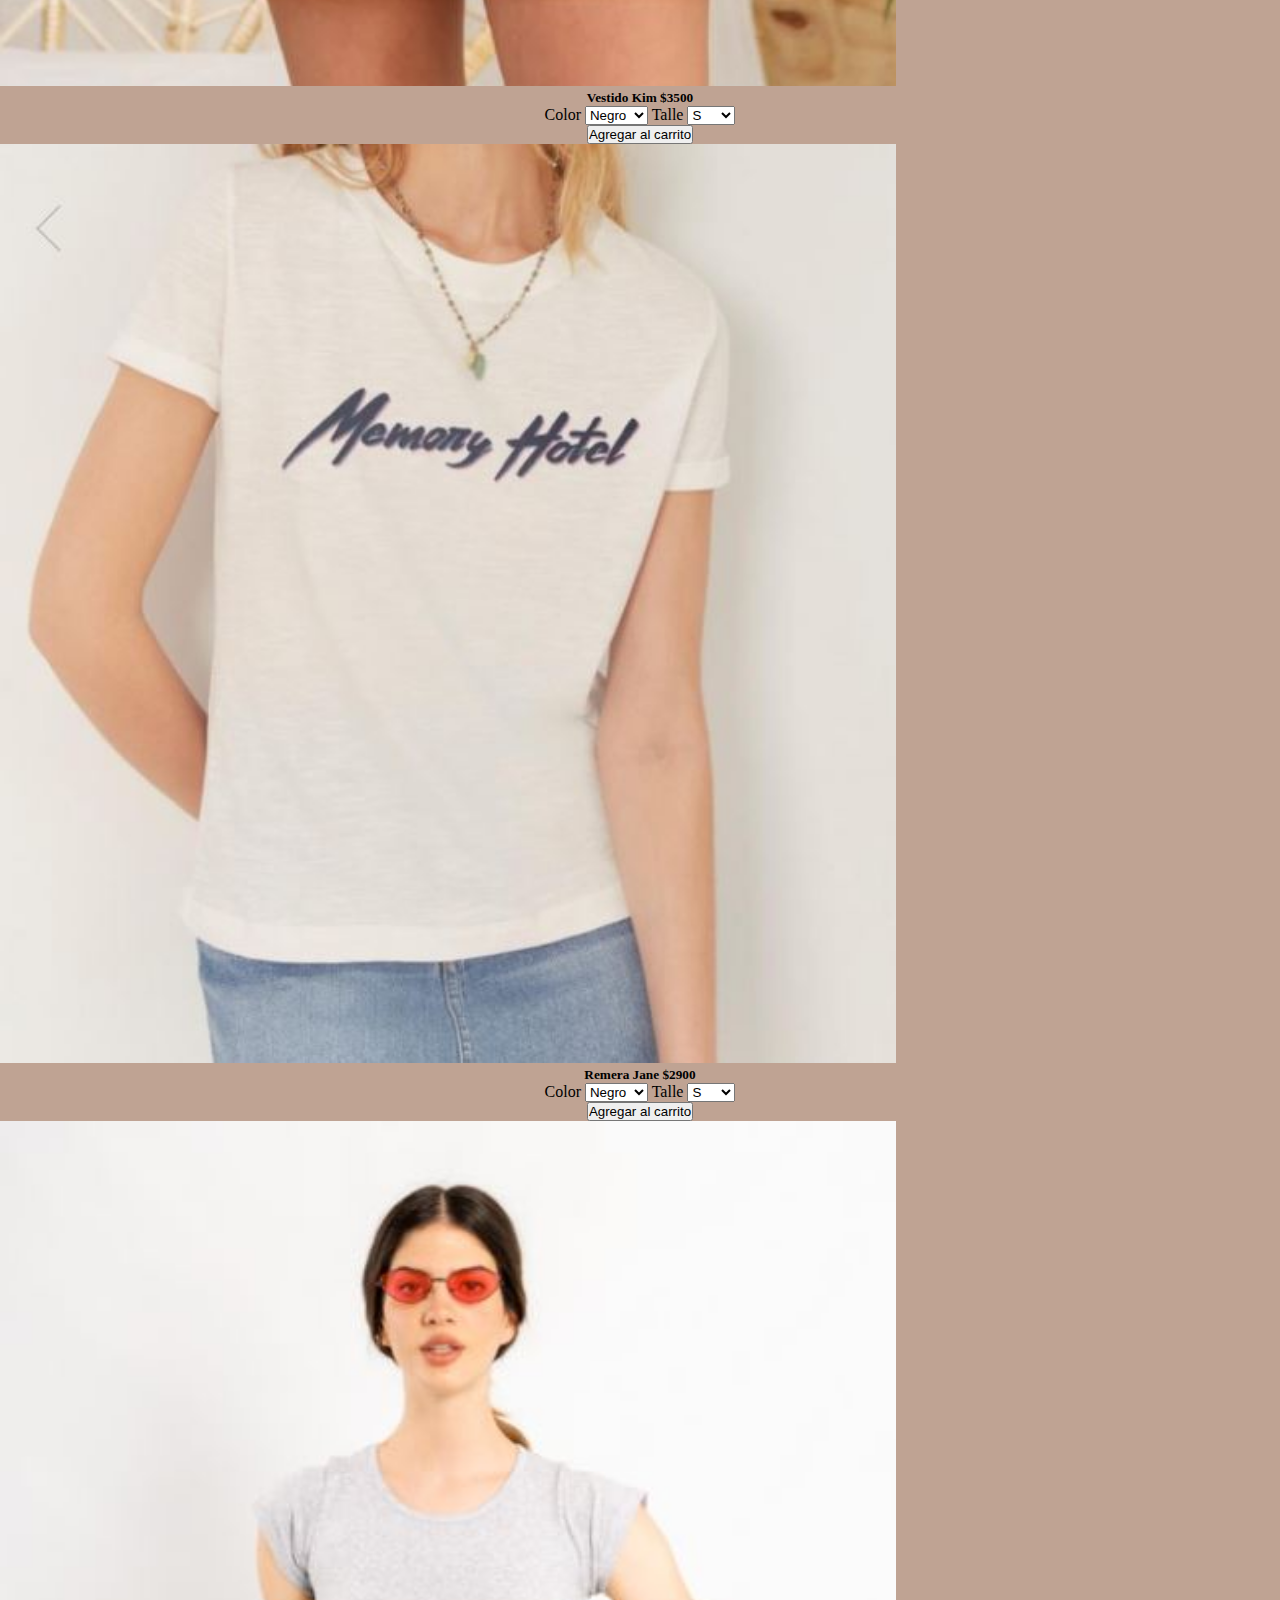
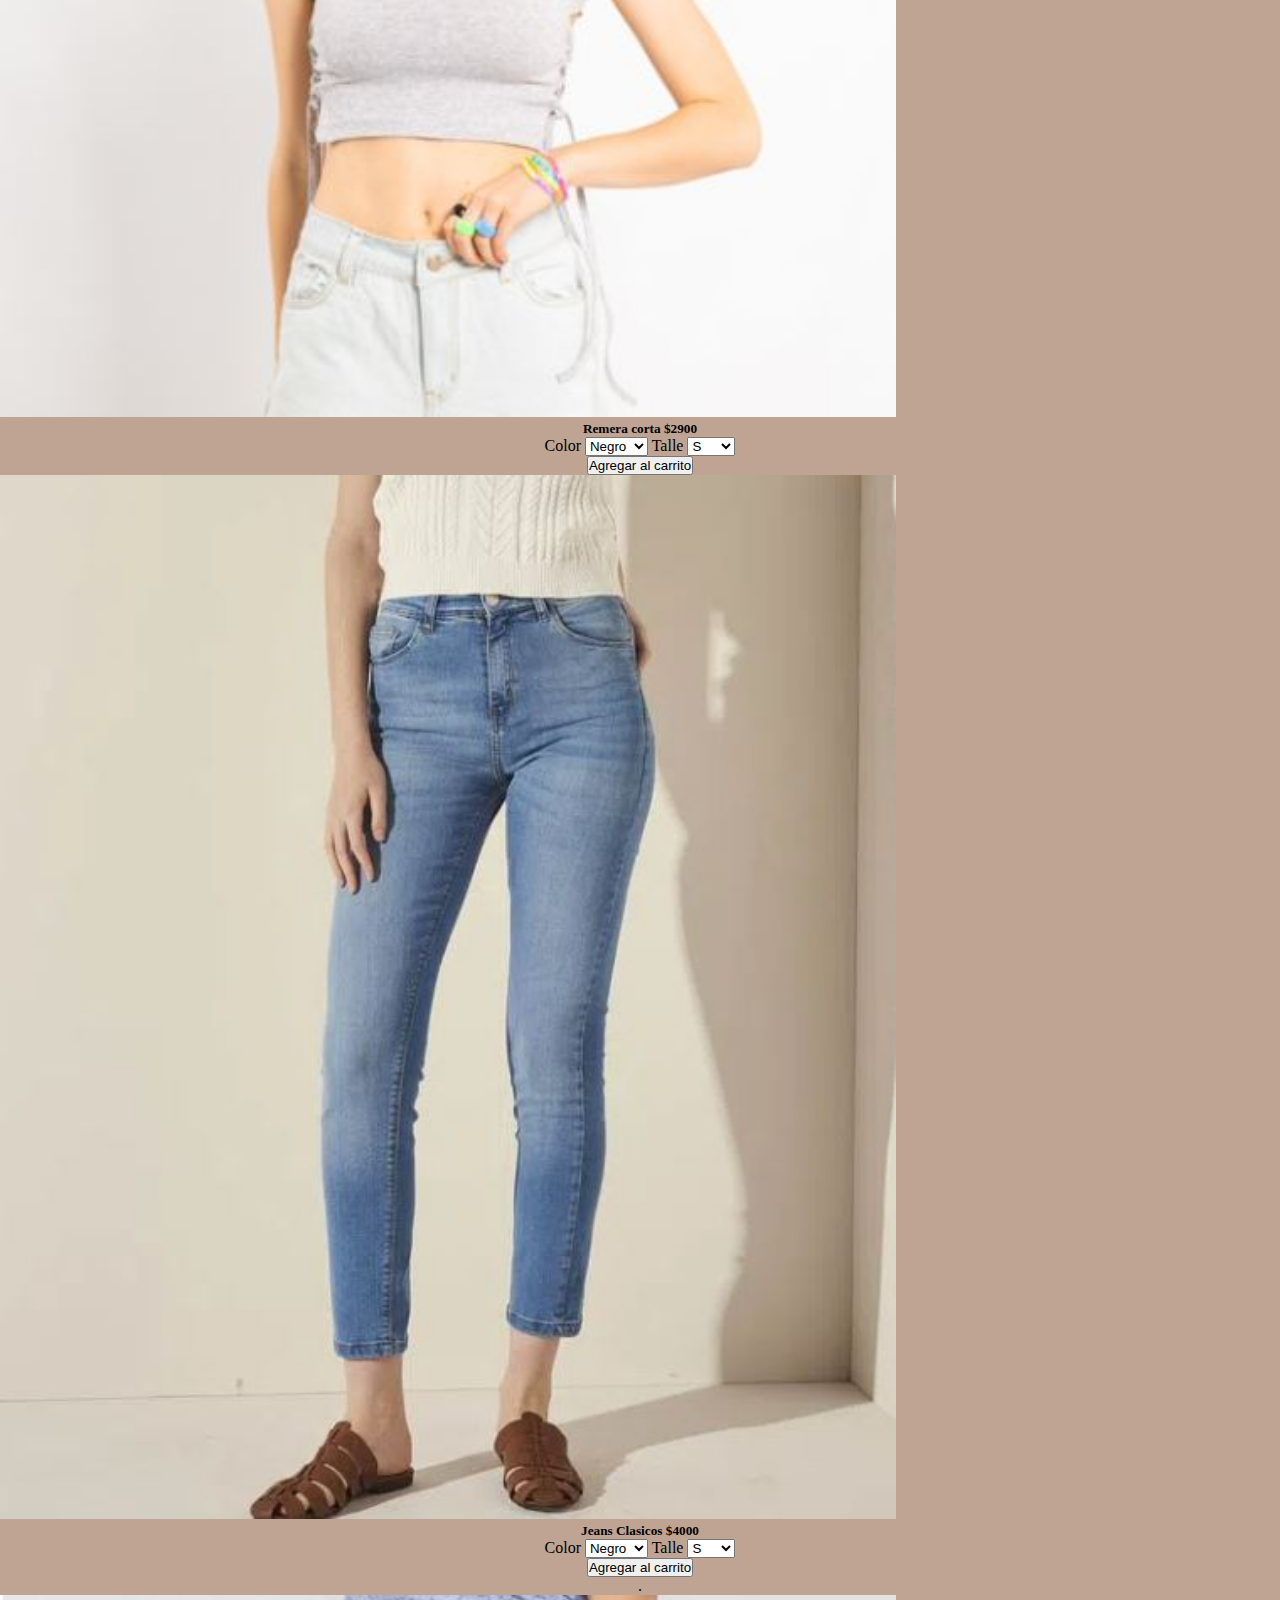
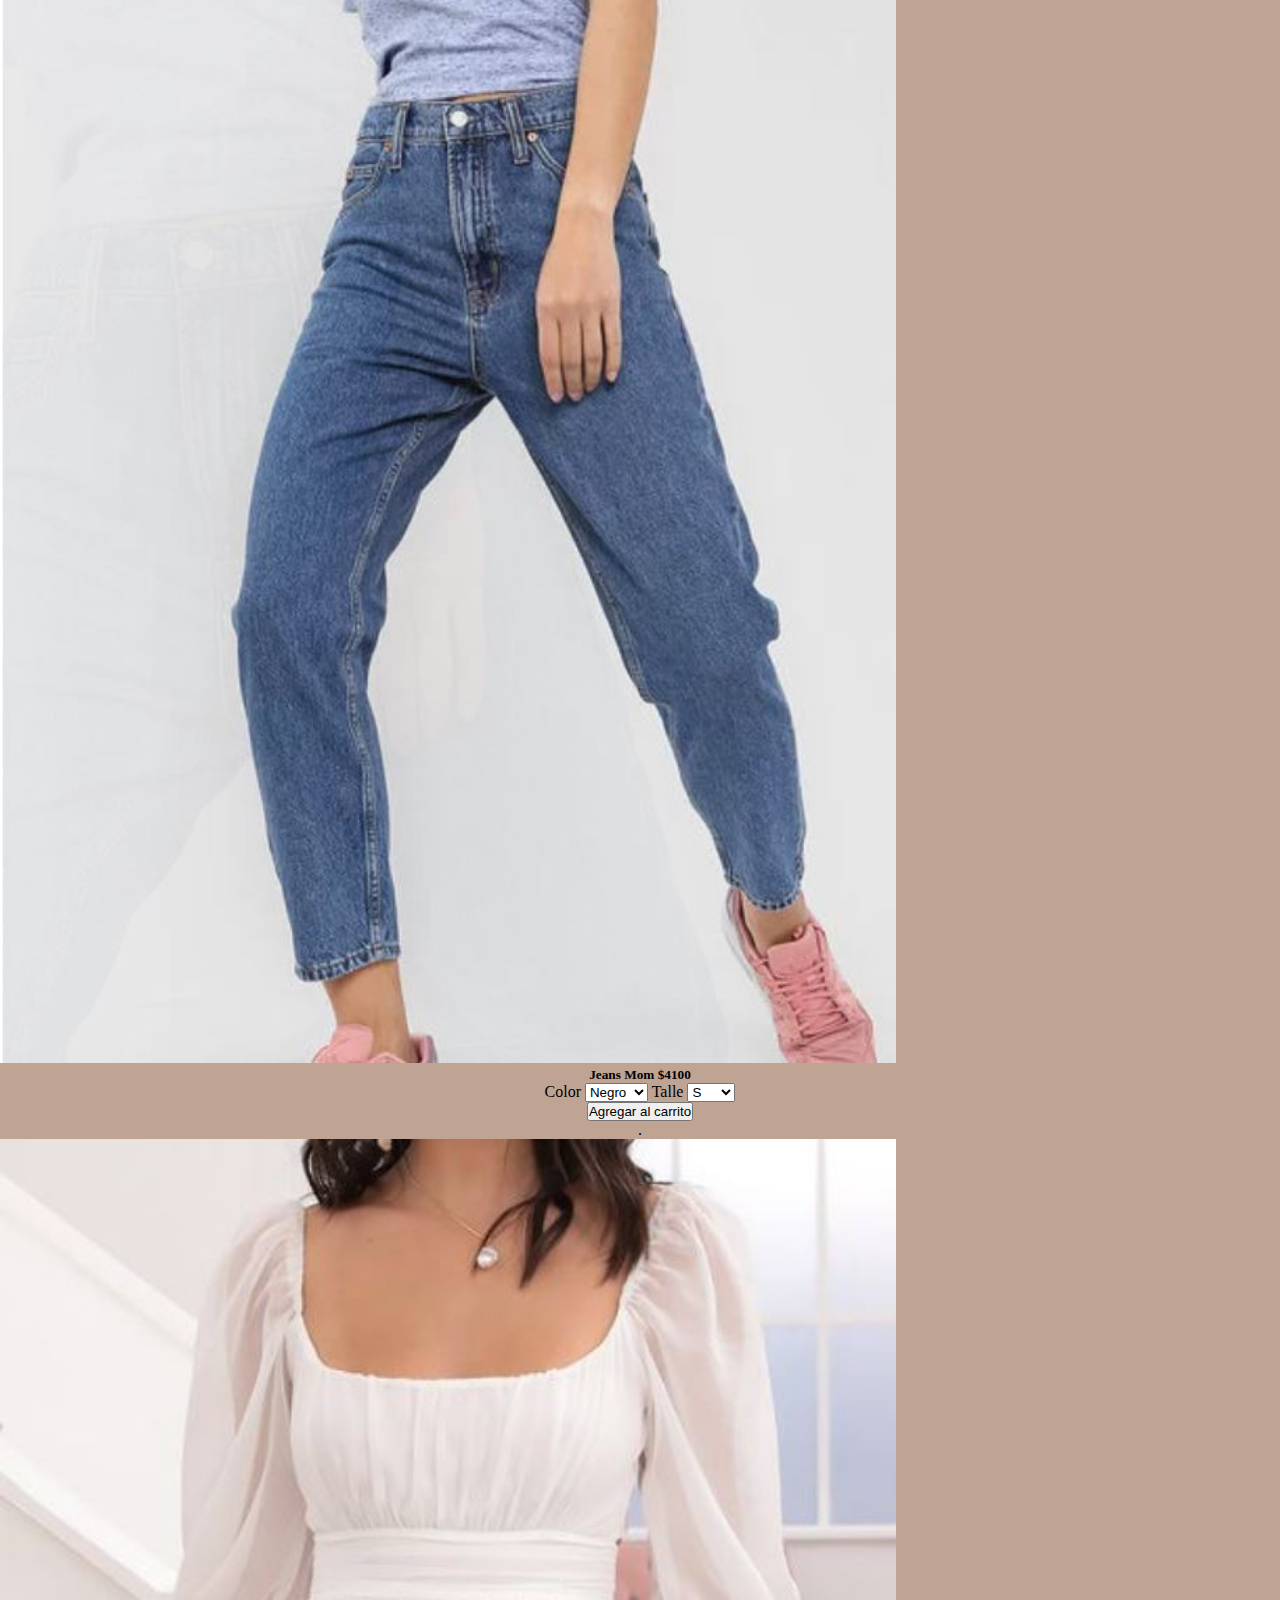
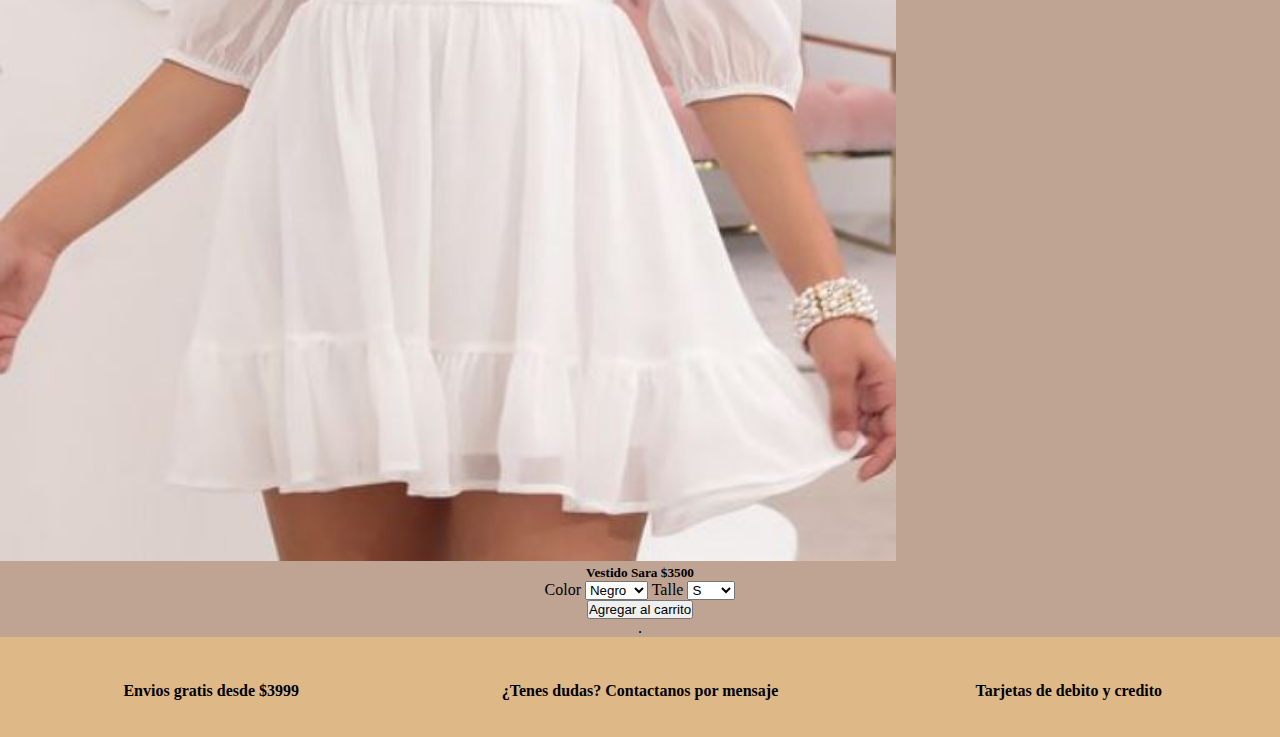
<file: html/Ropa.html>
<!doctype html>
<body>

    <head>
        <meta name="viewport" content="width=device-width, inictial-scale=1.0">
        <link href="https://cdn.jsdelivr.net/npm/bootstrap@5.1.3/dist/css/bootstrap.min.css" rel="stylesheet" integrity="sha384-1BmE4kWBq78iYhFldvKuhfTAU6auU8tT94WrHftjDbrCEXSU1oBoqyl2QvZ6jIW3" crossorigin="anonymous">
        <script src="https://cdn.jsdelivr.net/npm/bootstrap@5.1.3/dist/js/bootstrap.bundle.min.js" integrity="sha384-ka7Sk0Gln4gmtz2MlQnikT1wXgYsOg+OMhuP+IlRH9sENBO0LRn5q+8nbTov4+1p" crossorigin="anonymous"></script>
        <link rel="stylesheet" href="../ccs/estilo.css" />  <!-- link a css -->
        <link rel="preconnect" href="https://fonts.googleapis.com">
        <link rel="preconnect" href="https://fonts.gstatic.com" crossorigin>
        <link href="https://fonts.googleapis.com/css2?family=Abril+Fatface&display=swap" rel="stylesheet">
        <link rel="icon" type="image/png" href="img/favicom.png">
    </head> 



    <header>
        <div id="padre"><title>CHECK Tienda online de moda</title>
            <a href="../index.html"><img src="../img/IMAGEN TIENDACHECK.png"></a>  <!-- Logo -->
            <h1 class="centrar"> Tienda Online</h1>
        

            <!-- Formulario de ingreso -->
            <form>
                <div class=" user mb-1">
                  <label for="exampleInputEmail1" class="form-label">Email address</label>
                  <input type="email" class="form-control" id="exampleInputEmail1" aria-describedby="emailHelp">
                </div>
                <div class="mb-1">
                  <label for="exampleInputPassword1" class="form-label">Password</label>
                  <input type="password" class="form-control" id="exampleInputPassword1">
                </div>
                <div class="mb-1 form-check">
                  <input type="checkbox" class="form-check-input" id="exampleCheck1">
                  <label class="form-check-label" for="exampleCheck1">Check me out</label>
                </div>
                <button type="submit" class="btn btn-primary">Submit</button>
            </form>
        </div>

            <!-- fila de nav -->       
        <div class="nav">
            <nav>
                <ul>
                    <li><a href="../index.html"> Home </a> </li>
                    <li><a href="Ropa.html">Ropa </a> </li>
                    <li><a href="Accesorios.html" >Accesorios </a> </li>
                    <li><a href="preguntas.html" id="preg"> Preguntas frecuentes </a> </li>                        
                    <li><a href="Contacto.html"> Contacto </a> </li>
                </ul>
            </nav>
        </div>
    </header>


    <!-- inicio de main -->
    <main id="mainRopaUno">
        <div>
            <div class="tituloPreguntas"> MUJER </div>
            <div><IMG SRC="../img/IMAGEN MUJER.jpg" alt="Tendencia 2022"></div>
        </div>

        <div class="row row-cols-1 row-cols-md-3 g-4">
            <div class="col">
              <div class="card h-100">
                <img src="../img/vestidoclasico.JPG" class="card-img-top imagenRopa" alt="...">
                <div class="card-body textocard">
                  <h5 class="card-title">Vestido Clasico $5500</h5>
                  <p class="card-text"><span>Color</span>
                    <select name="" id="">
                        <option value="">Negro</option>
                        <option value="">Blanco</option>
                        <option value="">Beige</option>
                        <option value="">Rosa</option>
                    </select>
                    <span>Talle</span>
                    <select name="" id="">
                        <option value="">S</option>
                        <option value="">M</option>
                        <option value="">L</option>
                        <option value="">XL</option>
                        <option value="">XXL</option>
                    </select>
                    <h5><button type="button" class="btn btn-secondary">Agregar al carrito</button></h5>
                </p>
                </div>
              </div>
            </div>
            <div class="col">
              <div class="card h-100">
                <img src="../img/vestidokim.JPG" class="card-img-top imagenRopa" alt="...">
                <div class="card-body textocard">
                  <h5 class="card-title">Vestido Kim $3500</h5>
                  <p class="card-text"><span>Color</span>
                    <select name="" id="">
                        <option value="">Negro</option>
                        <option value="">Blanco</option>
                        <option value="">Beige</option>
                        <option value="">Rosa</option>
                    </select>
                    <span>Talle</span>
                    <select name="" id="">
                        <option value="">S</option>
                        <option value="">M</option>
                        <option value="">L</option>
                        <option value="">XL</option>
                        <option value="">XXL</option>
                    </select>
                    <h5><button type="button" class="btn btn-secondary">Agregar al carrito</button></h5>
                </p>
                </div>
              </div>
            </div>
            <div class="col">
              <div class="card h-100">
                <img src="../img/remerajane.JPG" class="card-img-top imagenRopa" alt="...">
                <div class="card-body textocard">
                  <h5 class="card-title">Remera Jane $2900</h5>
                  <p class="card-text"><span>Color</span>
                    <select name="" id="">
                        <option value="">Negro</option>
                        <option value="">Blanco</option>
                        <option value="">Beige</option>
                        <option value="">Rosa</option>
                    </select>
                    <span>Talle</span>
                    <select name="" id="">
                        <option value="">S</option>
                        <option value="">M</option>
                        <option value="">L</option>
                        <option value="">XL</option>
                        <option value="">XXL</option>
                    </select>
                    <h5><button type="button" class="btn btn-secondary">Agregar al carrito</button></h5>
                </p>
                </div>
              </div>
            </div>
        </div>
        
        <div class="row row-cols-1 row-cols-md-3 g-4">
            <div class="col">
              <div class="card h-100">
                <img src="../img/remeracorta.JPG" class="card-img-top imagenRopa" alt="...">
                <div class="card-body textocard">
                  <h5 class="card-title">Remera corta $2900</h5>
                  <p class="card-text"><span>Color</span>
                    <select name="" id="">
                        <option value="">Negro</option>
                        <option value="">Blanco</option>
                        <option value="">Beige</option>
                        <option value="">Rosa</option>
                    </select>
                    <span>Talle</span>
                    <select name="" id="">
                        <option value="">S</option>
                        <option value="">M</option>
                        <option value="">L</option>
                        <option value="">XL</option>
                        <option value="">XXL</option>
                    </select>
                    <h5><button type="button" class="btn btn-secondary">Agregar al carrito</button></h5>
                    </div>
              </div>
            </div>
            
            <div class="col">
              <div class="card h-100">
                <img src="../img/jean.JPG" class="card-img-top imagenRopa" alt="...">
                <div class="card-body textocard">
                  <h5 class="card-title">Jeans Clasicos $4000</h5>
                  <p class="card-text"><span>Color</span>
                    <select name="" id="">
                        <option value="">Negro</option>
                        <option value="">Blanco</option>
                        <option value="">Beige</option>
                        <option value="">Rosa</option>
                    </select>
                    <span>Talle</span>
                    <select name="" id="">
                        <option value="">S</option>
                        <option value="">M</option>
                        <option value="">L</option>
                        <option value="">XL</option>
                        <option value="">XXL</option>
                    </select>
                    <h5><button type="button" class="btn btn-secondary">Agregar al carrito</button></h5>
                .</p>
                </div>
              </div>
            </div>
            <div class="col">
              <div class="card h-100">
                <img src="../img/jeanmom.JPG" class="card-img-top imagenRopa" alt="...">
                <div class="card-body textocard">
                  <h5 class="card-title">Jeans Mom $4100</h5>
                  <p class="card-text"><span>Color</span>
                    <select name="" id="">
                        <option value="">Negro</option>
                        <option value="">Blanco</option>
                        <option value="">Beige</option>
                        <option value="">Rosa</option>
                    </select>
                    <span>Talle</span>
                    <select name="" id="">
                        <option value="">S</option>
                        <option value="">M</option>
                        <option value="">L</option>
                        <option value="">XL</option>
                        <option value="">XXL</option>
                    </select>
                    <h5><button type="button" class="btn btn-secondary">Agregar al carrito</button></h5>
                .</div>
              </div>
            </div>
            <div class="col">
              <div class="card h-100">
                <img src="../img/vestidoSara.jpg" class="card-img-top imagenRopa" alt="...">
                <div class="card-body textocard">
                  <h5 class="card-title">Vestido Sara $3500</h5>
                  <p class="card-text"><span>Color</span>
                    <select name="" id="">
                        <option value="">Negro</option>
                        <option value="">Blanco</option>
                        <option value="">Beige</option>
                        <option value="">Rosa</option>
                    </select>
                    <span>Talle</span>
                    <select name="" id="">
                        <option value="">S</option>
                        <option value="">M</option>
                        <option value="">L</option>
                        <option value="">XL</option>
                        <option value="">XXL</option>
                    </select>
                    <h5><button type="button" class="btn btn-secondary">Agregar al carrito</button></h5>
                .</div>
              </div>
            </div>
          </div>

        
    </main>

    <!-- inicio de footer -->
    <footer>
        <div id=footer>
            <div class="hijofooter"><strong> Envios gratis desde $3999 </strong></div>
            <div class="hijofooter"><strong> ¿Tenes dudas? Contactanos por mensaje </strong></div>
            <div class="hijofooter"><strong> Tarjetas de debito y credito </strong></div>
    </footer>


</body>
</file>
<file: ccs/estilo.css>
*{
    margin:0;
    padding:0;
}


 /* HEADER  */ 

 #padre{
    height:260px;
    background-image: linear-gradient(to top,white, #BFA393);
    display: flex;
}
.centrar{
    text-align: center;
    font-family: 'Abril Fatface', cursive;
    color:white;
    position:relative;
    top: 70px;
    height: 70px;
    font-size: 70px;
    width: 80%;
    animation-name: titulotienda;
    animation-duration: 4s;
    animation-iteration-count: 1;
}
@keyframes titulotienda{
    0% {
        font-size: 20px;
    }
    100% {
        font-size: 70px;
    }
}



 /* NAV  */ 
.nav {
    height: 50px;
    text-align: center;
    background-color: #c49e88ad;
    display:flex;
}
nav ul {
    list-style: none;
    display:flex;
    flex-direction: row;
    justify-content: center;
}
nav ul li {
    height: 40px;
    width: 100%;
    text-align: center;
}
nav ul li a {
    color:white;
    text-decoration: none;
    position: relative;
    height: 70px;
    top: 10px;
    text-align: center;
    margin:110px;
}
 #preg{
     margin:20px;
     width: 40%;
 }

nav ul li:hover{
    background-color: grey;
    height: 50px;
}

 /* MAIN  */ 


#main{
    background-color:#BFA393;
    height: auto;
    justify-items: center;
    font-size: 10px;

}


img {
    height: 100%;
    width: 100%;
}
#vid {
    height: 100%;
    width: 100%;
}
iframe {
    height: 100%;
    width: 100%;
}
.video{

    height: 100%;
    width: 100%;
    align-self: center;
    background-color: rgb(156, 136, 136);
}
.hijoparrafo {
    text-align: center;

    background-color: #BFA393;
    color: white;
    font-family: Verdana, Geneva, Tahoma, sans-serif;
    align-self: center;
    font-size: 12px;
}
.tituloPreguntas{
    height: 70px;
    width: 100%;
    background-color: rgba(245, 236, 233, 0.582);
    text-align: center;
    font-family: 'Abril Fatface', cursive;
    color:black;
    font-size: 50px;
    position: absolute;
    top: 330px;
}
.preguntas{
    height: 800px;
    font-size: 20px;
    width: 80%;
    position: relative;
    top: 150px;
    left: 50px;
}
#mainContacto{
    height: 600px;
    background-color:#BFA393;
}
#mainPreguntas{
    background-color:#BFA393;
}
.infoContacto{
    text-align: center;
    font-size: 20px;
    position: relative;
    top:150px;
    height: auto;
}
.imagenRopa{
    height: 70%;
    width: 70%;
    align-self: center;
    position: relative;
}

.textocard{
    text-align: center;
}

.imagenes{
    height: 150px;
}
.imagenes img{
    height: 100%;
    width: auto;
}

#mainRopaUno {
    background-color: #BFA393;
}

/* FOOTER  */ 
#footer{
    display: flex;
    justify-content: space-between;
    align-items: center;
    background-color: burlywood; 
    height: 100px;
  }
  .hijofooter {
    width: 33%;
    text-align: center;
    align-self: center;
    position: relative;
    top: 0px;
    height: 50px;
    margin-top: 40px;
  }

/* -----------------------MEDIA QUERIE <600px (TABLET)------------------ */
@media only screen and (min-width: 428px) and (max-width:606px) {
    #padre{
        height:auto;
        background-color: #BFA393;
        display: flex;
    }
    .centrar{
        font-size: 40px;
        position: relative;
        top: 30px;
    }
    #mainPreguntas{
        height:1200px;
        background-color:#BFA393;
    }
    .user{
        color:white;
        text-align: center;
        position:relative;
        top: 5px;
        font-size: 11px;
        height: auto;
        margin-left: auto;
        margin-right: auto;
        }
        
    .nav {
        height: 220px;
        text-align: center;
        background-color: #c49e88ad;
    }
    nav ul {
        list-style: none;
        display:grid;
        grid-template-columns: 100%;
        grid-template-rows: 20% 20% 20% 20% 20%;
        grid-template-areas: "home"
                            "ropa"
                            "accesorios"
                            "preguntas"
                            "contacto";
    
        justify-content: center;
    }
    nav ul li {
        width: 100%;
        text-align: center;
    }
    nav ul li a {
        color:white;
        text-decoration: none;
        position: relative;
        height: 200px;
        top: 10px;
        width: 20%;
        text-align: center;
    }
    #main{ 
        background-color:#BFA393;
        height: auto;
        justify-items: center;
    }

    @keyframes titulotienda{
        0% {
            font-size: 0%;
        }
        100% {
            font-size: 40px;
        }
    }

    img {
        height: 100%;
        width: 100%;
    }

    .tituloPreguntas{
        height: auto;
        width: 100%;
        font-size: 40px;
        position: absolute;
        top: 470px;
    }

    .preguntas{
        height: auto;
        font-size: 17px;
        width: 80%;
        position: relative;
        top: 130px;
    }

    .imagenes{
        height: 150px;
    }
    .imagenes img{
        height: 100%;
        width: auto;
    }

    #footer{
        display: flex;
        justify-content: space-between;
        background-color: burlywood; 
        align-items:center;
        height: 100px;
    }
    .hijofooter {
        width: 33%;
        text-align: center;
        align-self: center;
        position: relative;
        top: 0px;
        height: 50px;
        margin-top: 0px;
    }
    .hijoparrafo {
        font-size: 12px;
    }

}

/* -----------------------MEDIA QUERIE <428px (Mobile Vertical)------------------ */
@media only screen and (max-width:428px) {

    #mainPreguntas{
        height:1000px;
        background-color:#BFA393;
    }

    .tituloPreguntas{
        height: 50px;
        width: 100%;
        background-color: rgba(245, 236, 233, 0.582);
        text-align: center;
        font-family: 'Abril Fatface', cursive;
        color:black;
        font-size: 30px;
        position: absolute;
        top: 380px;
    }

    @keyframes titulotienda{
        0% {
            font-size: 0px;
        }
        100% {
            font-size: 30px;
        }
    }
    #main{
        height: auto;
        justify-items: center;
    }
    #padre{
            height:110px;
            background-color: #BFA393;
            display: flex;
    }
    .user{
            color:white;
            text-align: center;
            position:relative;
            top: 5px;
            font-size: 11px;
            height: auto;
    }
    .nav {
        height: 220px;
        width: 100%;
        text-align: center;
        background-color: #c49e88ad;
    }
    nav ul {
        list-style: none;
        display:grid;
        grid-template-columns: 100%;
        grid-template-rows: 20% 20% 20% 20% 20%;
        grid-template-areas: "home"
                            "ropa"
                            "accesorios"
                            "preguntas"
                            "contacto";
        justify-content: center;
    }
    nav ul li {
        width: 100%;
        text-align: center;
    }
    nav ul li a {
        color:white;
        text-decoration: none;
        position: relative;
        height: 200px;
        top: 10px;
        width: 20%;
        text-align: center;
        align-self: center;
    }
    .centrar{
        position:relative;
        top: 20px;
        font-size: 25px;
    }


    .imagenes{
            height: 150px;
    }   
    .imagenes img{
            height: 100%;
            width: auto;
    } 
    #footer{
        display: flex;
        justify-content: space-between;
        background-color: burlywood; 
        align-items:center;
        height: 120px;
    }
    .hijofooter {
        width: 33%;
        text-align: center;
        align-self: center;
        position: relative;
        top: 0px;
        height: 30px;
        margin-top: 0px;
        bottom: 10px;
    }
    .preguntas{
        height: auto;
        font-size: 17px;
        width: 80%;
        position: relative;
        top: 150px;
    }

    #mainRopaUno{
        background-color: #BFA393;
    }
    
}


/* -----------------------MEDIA QUERIE  600 < X < 992px ()------------------ */
    @media only screen and (min-width: 605px) and (max-width:992px) {
        .centrar{
            font-size: 50px;
            position: relative;
            top: 50px;
        }
        @keyframes titulotienda{
            0% {
                font-size: 0px;
            }
            100% {
                font-size: 50px;
            }
        }

        .preguntas{
            height: 1000px;
            font-size: 17px;
            width: 80%;
            position: relative;
            top: 150px;
        }
        .nav {
            height: 220px;
            text-align: center;
            background-color: #c49e88ad;
        }
        nav ul {
            list-style: none;
            display:grid;
            grid-template-columns: 100%;
            grid-template-rows: 20% 20% 20% 20% 20%;
            grid-template-areas:"home"
                                "ropa"
                                "accesorios"
                                "preguntas"
                                "contacto";
            justify-content: center;
        }
        nav ul li {
            width: 100%;
            text-align: center;
        }
        nav ul li a {
            color:white;
            text-decoration: none;
            position: relative;
            height: 200px;
            top: 10px;
            width: 100%;
            text-align: center;
            align-self: center;
        }

        .tituloPreguntas{
            height: auto;
            width: 100%;
            font-size: 40px;
            position: absolute;
            top:500px;
        }


    }
</file>
